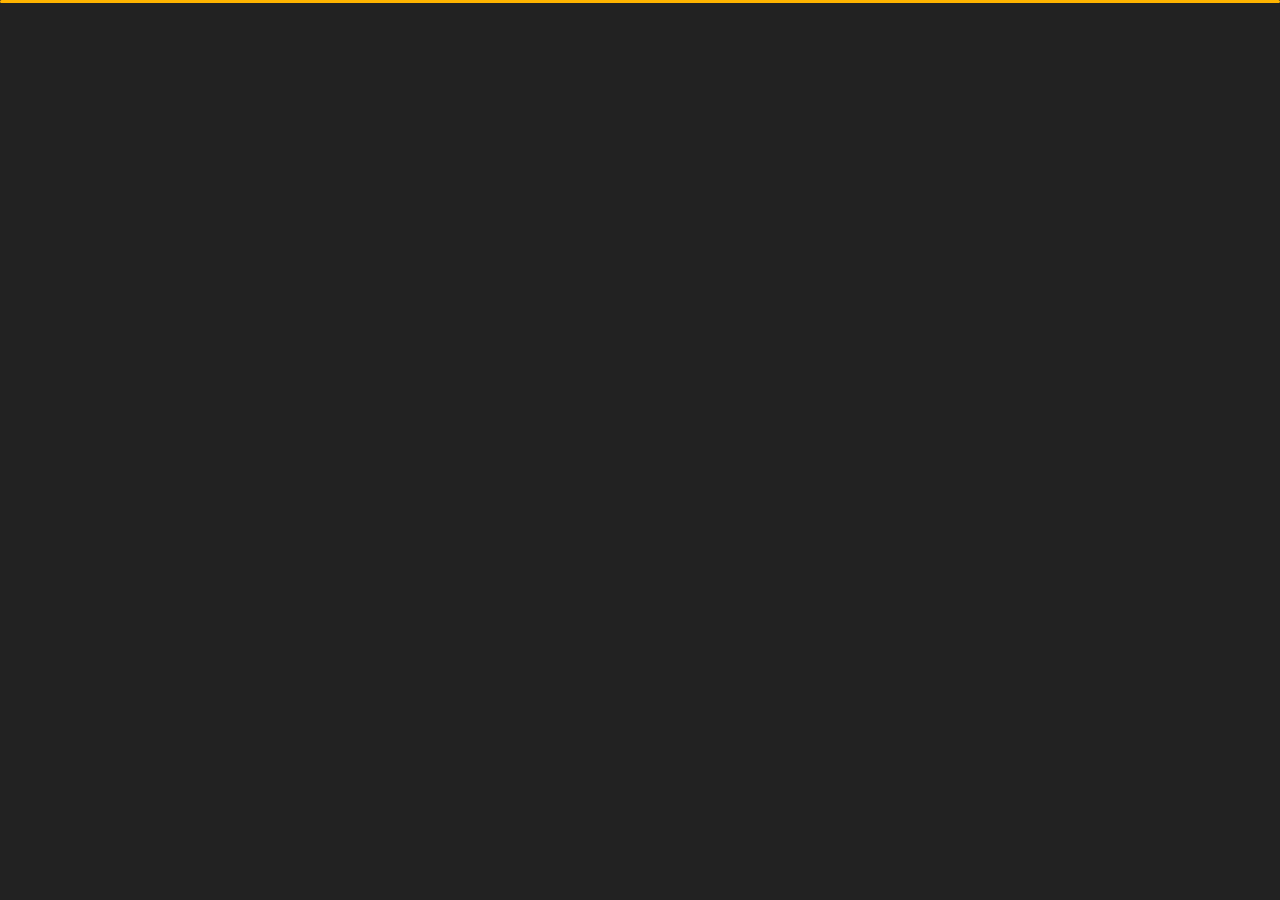
<file: index.html>
﻿<!DOCTYPE html>
<html lang="en">


<head>
    <meta charset="utf-8">
    <title> Personal Portfolio</title>
    <meta name="viewport" content="width=device-width, initial-scale=1">
    
    <!-- Template Google Fonts -->
    <link href="https://fonts.googleapis.com/css?family=Poppins:400,400i,500,500i,600,600i,700,700i,800,800i,900,900i" rel="stylesheet">
    <link href="https://fonts.googleapis.com/css?family=Open+Sans:300,400,400i,600,600i,700" rel="stylesheet">
    <link rel="shortcut icon" href="img/icon.png">
    <!-- Template CSS Files -->
    <link href="css/bootstrap.min.css" rel="stylesheet">
    <link href="css/preloader.min.css" rel="stylesheet">
    <link href="css/circle.css" rel="stylesheet">
    <link href="css/font-awesome.min.css" rel="stylesheet">
    <link href="css/fm.revealator.jquery.min.css" rel="stylesheet">
    <link href="css/style.css" rel="stylesheet">

    <!-- CSS Skin File -->
    <link rel="stylesheet" href="css/skins/yellow.css" />

    <!-- Live Style Switcher - demo only -->
    <link rel="stylesheet" type="text/css" href="css/styleswitcher.css" />

    <!-- Modernizr JS File -->
    <script src="js/modernizr.custom.js"></script>
</head>

<body class="home">
    <!-- Header Starts -->
    <header class="header" id="navbar-collapse-toggle">
        <!-- Fixed Navigation Starts -->
        <ul class="icon-menu d-none d-lg-block revealator-slideup revealator-once revealator-delay1">
            <li class="icon-box active">
                <i class="fa fa-home"></i>
                <a href="index.html">
                    <h2>Home</h2>
                </a>
            </li>
            <li class="icon-box">
                <i class="fa fa-user"></i>
                <a href="about.html">
                    <h2>About</h2>
                </a>
            </li>
            <li class="icon-box">
                <i class="fa fa-briefcase"></i>
                <a href="portfolio.html">
                    <h2>Portfolio</h2>
                </a>
            </li>
            <li class="icon-box">
                <i class="fa fa-envelope-open"></i>
                <a href="contact.html">
                    <h2>Contact</h2>
                </a>
            </li>

        </ul>
        <!-- Fixed Navigation Ends -->
        <!-- Mobile Menu Starts -->
        <nav role="navigation" class="d-block d-lg-none">
            <div id="menuToggle">
                <input type="checkbox" />
                <span></span>
                <span></span>
                <span></span>
                <ul class="list-unstyled" id="menu">
                    <li class="active"><a href="index.html"><i class="fa fa-home"></i><span>Home</span></a></li>
                    <li><a href="about.html"><i class="fa fa-user"></i><span>About</span></a></li>
                    <li><a href="portfolio.html"><i class="fa fa-folder-open"></i><span>Portfolio</span></a></li>
                    <li><a href="contact.html"><i class="fa fa-envelope-open"></i><span>Contact</span></a></li>
                </ul>
            </div>
        </nav>
        <!-- Mobile Menu Ends -->
    </header>
    <!-- Header Ends -->
    <!-- Main Content Starts -->
    <section class="container-fluid main-container container-home p-0 revealator-slideup revealator-once revealator-delay1">
        <div class="color-block d-none d-lg-block"></div>
        <div class="row home-details-container align-items-center">
            <div class="col-lg-4 bg position-fixed d-none d-lg-block"></div>
            <div class="col-12 col-lg-8 offset-lg-4 home-details text-left text-sm-center text-lg-left">
                <div>
                    <img src="img/profile.jpg" class="img-fluid main-img-mobile d-none d-sm-block d-lg-none" alt="my picture" />
                    <h6 class="text-uppercase open-sans-font mb-0 d-block d-sm-none d-lg-block">hi there !</h6>
                    <h1 class="text-uppercase poppins-font"><span>I'm</span> ossama jlidi</h1>
                    <p class="open-sans-font">I am a frontend and backend developer with 4 years of experience focused on crafting clean code and user-friendly experiences, I am excited to work in teams or remotely</p>
                    <a href="about.html" class="btn btn-about">more about me</a>
                </div>
            </div>
        </div>
    </section>
    <!-- Main Content Ends -->

    <!-- Template JS Files -->
    <script src="js/jquery-3.5.0.min.js"></script>
    <script src="js/styleswitcher.js"></script>
    <script src="js/preloader.min.js"></script>
    <script src="js/fm.revealator.jquery.min.js"></script>
    <script src="js/imagesloaded.pkgd.min.js"></script>
    <script src="js/masonry.pkgd.min.js"></script>
    <script src="js/classie.js"></script>
    <script src="js/cbpGridGallery.js"></script>
    <script src="js/jquery.hoverdir.js"></script>
    <script src="js/popper.min.js"></script>
    <script src="js/bootstrap.js"></script>
    <script src="js/custom.js"></script>

</body>

</html>
</file>
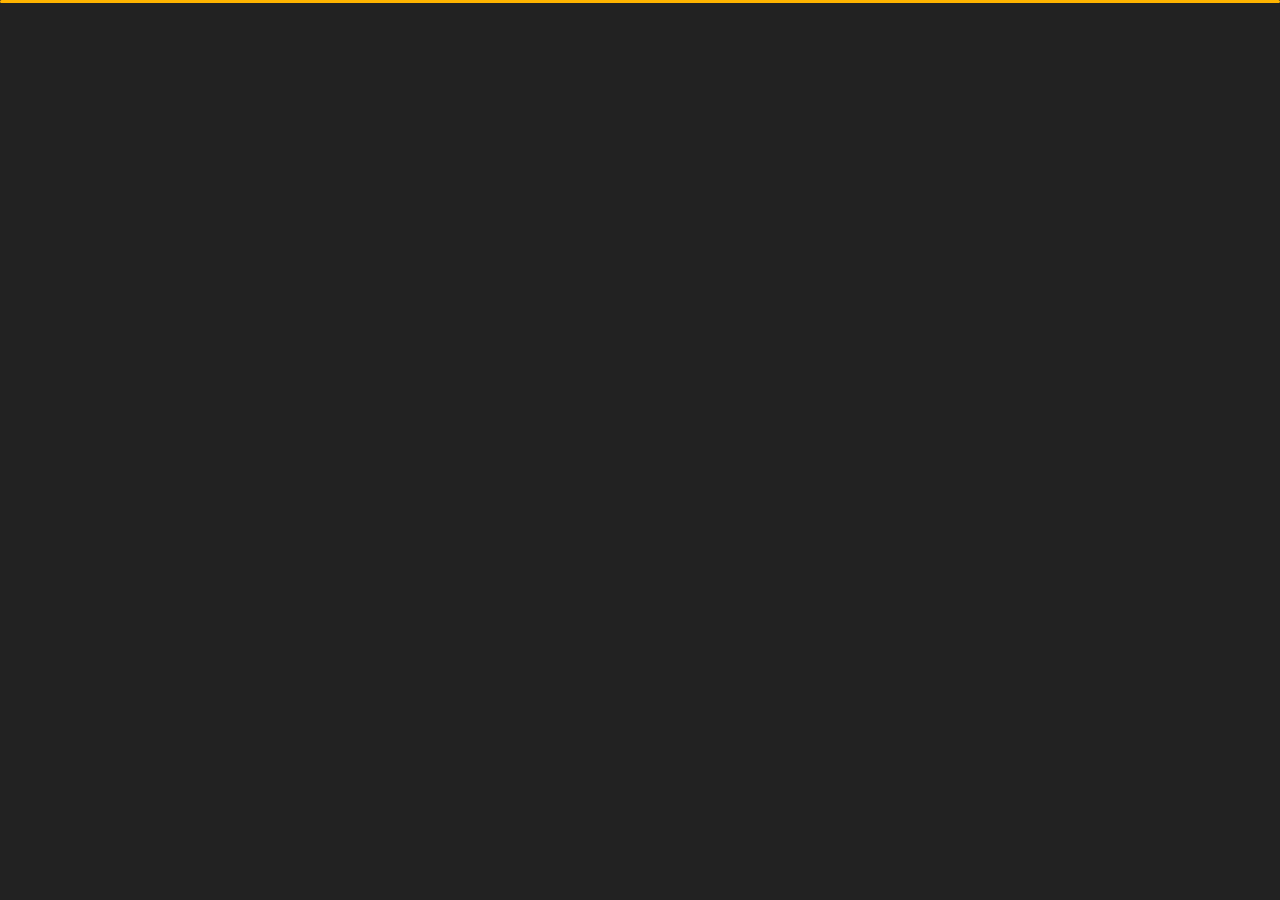
<file: contact.html>
<!DOCTYPE html>
<html lang="en">


<head>
    <meta charset="utf-8">
    <title>Contact - Personal Portfolio</title>
    <meta name="viewport" content="width=device-width, initial-scale=1">
    <link rel="shortcut icon" href="img/icon.png">

    <!-- Template Google Fonts -->
    <link href="https://fonts.googleapis.com/css?family=Poppins:400,400i,500,500i,600,600i,700,700i,800,800i,900,900i" rel="stylesheet">
    <link href="https://fonts.googleapis.com/css?family=Open+Sans:300,400,400i,600,600i,700" rel="stylesheet">

    <!-- Template CSS Files -->
    <link href="css/bootstrap.min.css" rel="stylesheet">
    <link href="css/preloader.min.css" rel="stylesheet">
    <link href="css/circle.css" rel="stylesheet">
    <link href="css/font-awesome.min.css" rel="stylesheet">
    <link href="css/fm.revealator.jquery.min.css" rel="stylesheet">
    <link href="css/style.css" rel="stylesheet">

    <!-- CSS Skin File -->
    <link rel="stylesheet" href="css/skins/yellow.css" />
    
    <!-- Live Style Switcher - demo only -->
    <link rel="stylesheet" type="text/css" href="css/styleswitcher.css" />

    <!-- Modernizr JS File -->
    <script src="js/modernizr.custom.js"></script>
</head>

<body class="contact">
<!-- Header Starts -->
<header class="header" id="navbar-collapse-toggle">
    <!-- Fixed Navigation Starts -->
    <ul class="icon-menu d-none d-lg-block revealator-slideup revealator-once revealator-delay1">
        <li class="icon-box">
            <i class="fa fa-home"></i>
            <a href="index.html">
                <h2>Home</h2>
            </a>
        </li>
        <li class="icon-box">
            <i class="fa fa-user"></i>
            <a href="about.html">
                <h2>About</h2>
            </a>
        </li>
        <li class="icon-box">
            <i class="fa fa-briefcase"></i>
            <a href="portfolio.html">
                <h2>Portfolio</h2>
            </a>
        </li>
        <li class="icon-box active">
            <i class="fa fa-envelope-open"></i>
            <a href="contact.html">
                <h2>Contact</h2>
            </a>
        </li>
    </ul>
    <!-- Fixed Navigation Ends -->
    <!-- Mobile Menu Starts -->
    <nav role="navigation" class="d-block d-lg-none">
        <div id="menuToggle">
            <input type="checkbox" />
            <span></span>
            <span></span>
            <span></span>
            <ul class="list-unstyled" id="menu">
                <li><a href="index.html"><i class="fa fa-home"></i><span>Home</span></a></li>
                <li><a href="about.html"><i class="fa fa-user"></i><span>About</span></a></li>
                <li><a href="portfolio.html"><i class="fa fa-folder-open"></i><span>Portfolio</span></a></li>
                <li class="active"><a href="contact.html"><i class="fa fa-envelope-open"></i><span>Contact</span></a></li>
            </ul>
        </div>
    </nav>
    <!-- Mobile Menu Ends -->
</header>
<!-- Header Ends -->
<!-- Page Title Starts -->
<section class="title-section text-left text-sm-center revealator-slideup revealator-once revealator-delay1">
    <h1>get in <span>touch</span></h1>
    <span class="title-bg">contact</span>
</section>
<!-- Page Title Ends -->
<!-- Main Content Starts -->
<section class="main-content revealator-slideup revealator-once revealator-delay1">
    <div class="container">
        <div class="row">
            <!-- Left Side Starts -->
            <div class="col-12 col-lg-12">
                <h3 class="text-uppercase custom-title mb-0 ft-wt-600 pb-3 title-content-contact">Don't be shy !</h3>
                <p class="open-sans-font mb-3 desc-contact">Feel free to get in touch with me. I am always open to discussing new projects, creative ideas or opportunities to be part of your visions.</p>
                <div class="list-links-contact row">
                    <div class="col-md-4 col-sm-6">
                        <a href="mailto:jlididev20@gmail.com" title="portfolio" target="__blank" class="open-sans-font custom-span-contact position-relative link-contact">
                            <i class="fa fa-envelope-open position-absolute"></i>
                            <span class="d-block">mail me</span>jlididev20@mail.com
                        </a>
                    </div>
                    <div class="col-md-4 col-sm-6">
                        <a href="https://wa.link/921h3f" title="portfolio" target="__blank" class="open-sans-font custom-span-contact position-relative link-contact">
                            <i class="fa fa-phone-square position-absolute"></i>
                            <span class="d-block">whatsapp</span>+216 52 446 832
                        </a>
                    </div>
                    <div class="col-md-4 col-sm-6">
                        <a href="https://wa.link/385lyz" title="portfolio" target="__blank" class="open-sans-font custom-span-contact position-relative link-contact">
                            <i class="fa fa-phone-square position-absolute"></i>
                            <span class="d-block">whatsapp</span>+90 534 926 27 49
                        </a>
                    </div>
                    <div class="col-md-12 col-sm-12">
                        <ul class="social list-unstyled pt-1 mb-5">
                            <li class="facebook"><a title="Facebook" href="https://www.facebook.com/ossama.jlidi.71/" target="__blank"><i class="fa fa-facebook"></i></a>
                            </li>
                            <li class="twitter"><a title="Twitter" href="https://twitter.com/OssamaJlidi" target="__blank"><i class="fa fa-twitter"></i></a>
                            </li>
                            <li class="youtube"><a title="Youtube" href="https://www.linkedin.com/in/ossama-jlidi-a750381a4/" target="__blank"><i class="fa fa-linkedin"></i></a>
                            </li>
                            <li class="dribbble"><a title="Dribbble" href="https://github.com/ossemaTech" target="__blank"><i class="fa fa-github-alt"></i></a>
                            </li>
                        </ul>
                    </div>
                </div>
            </div>
            <!-- Left Side Ends -->
            <!-- Contact Form Starts -->
            <!-- <div class="col-12 col-lg-8">
                <form class="contactform" method="post" action="http://slimhamdi.net/tunis/dark/php/process-form.php">
                    <div class="contactform">
                        <div class="row">
                            <div class="col-12 col-md-6">
                                <input type="text" name="name" placeholder="YOUR NAME">
                            </div>
                            <div class="col-12 col-md-6">
                                <input type="email" name="email" placeholder="YOUR EMAIL">
                            </div>
                            <div class="col-12 col-md-12">
                                <input type="text" name="subject" placeholder="YOUR SUBJECT">
                            </div>
                            <div class="col-12">
                                <textarea name="message" placeholder="YOUR MESSAGE"></textarea>
                                <button type="submit" class="btn btn-contact">Send Message</button>
                            </div>
                            <div class="col-12 form-message">
                                <span class="output_message text-center font-weight-600 text-uppercase"></span>
                            </div>
                        </div>
                    </div>
                </form>
            </div> -->
            <!-- Contact Form Ends -->
        </div>
    </div>

</section>
<!-- Template JS Files -->
<script src="js/jquery-3.5.0.min.js"></script>
<script src="js/styleswitcher.js"></script>
<script src="js/preloader.min.js"></script>
<script src="js/fm.revealator.jquery.min.js"></script>
<script src="js/imagesloaded.pkgd.min.js"></script>
<script src="js/masonry.pkgd.min.js"></script>
<script src="js/classie.js"></script>
<script src="js/cbpGridGallery.js"></script>
<script src="js/jquery.hoverdir.js"></script>
<script src="js/popper.min.js"></script>
<script src="js/bootstrap.js"></script>
<script src="js/custom.js"></script>

</body>


</html>
</file>
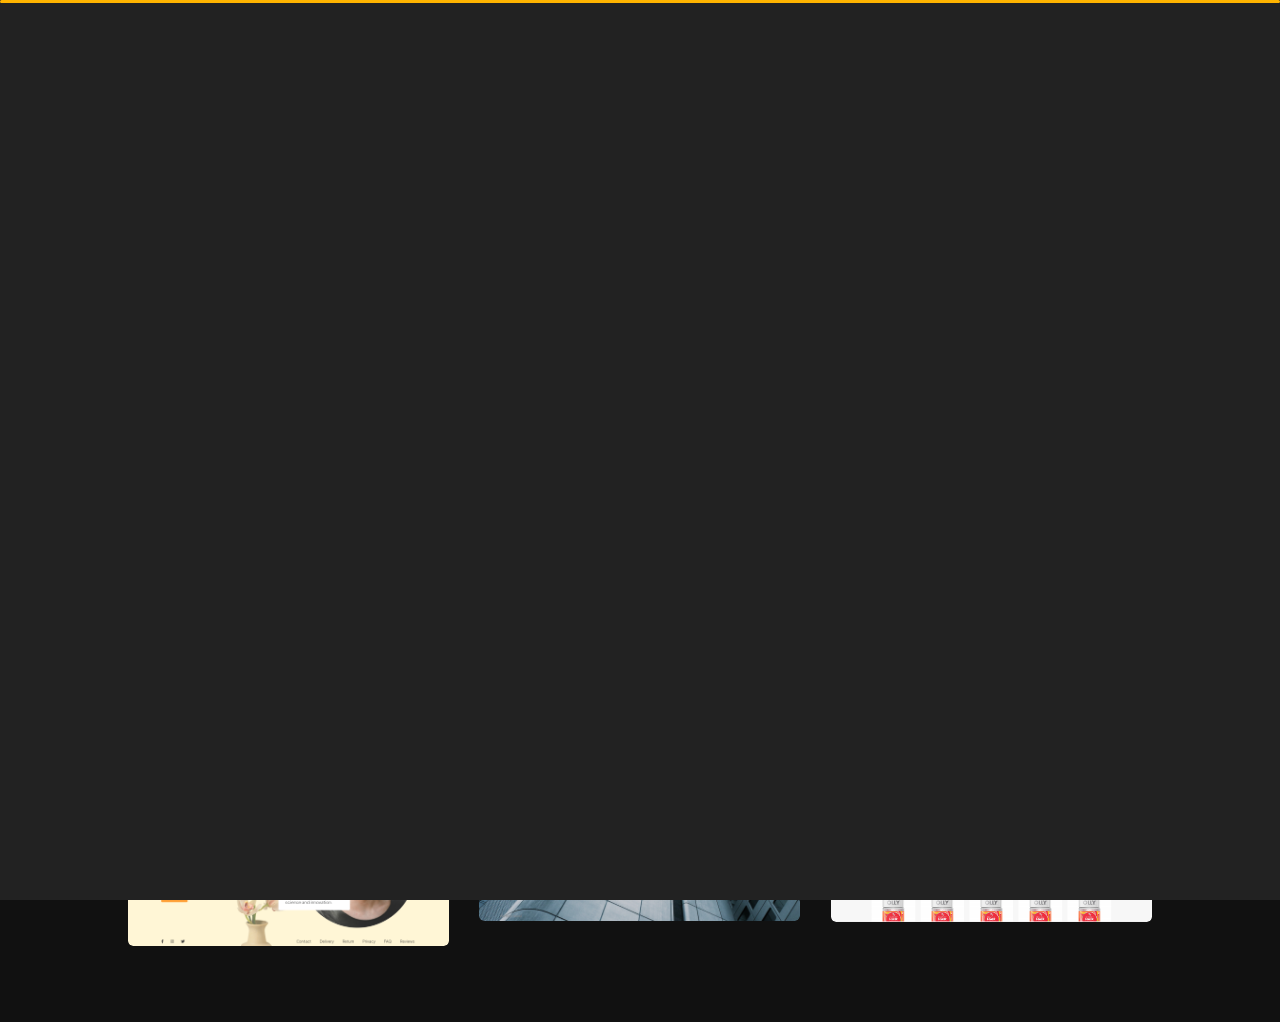
<file: portfolio.html>
<!DOCTYPE html>
<html lang="en">


<head>
    <meta charset="utf-8">
    <title>Portfolio -  Personal Portfolio</title>
    <meta name="viewport" content="width=device-width, initial-scale=1">
    <link rel="shortcut icon" href="img/icon.png">

    <!-- Template Google Fonts -->
    <link href="https://fonts.googleapis.com/css?family=Poppins:400,400i,500,500i,600,600i,700,700i,800,800i,900,900i" rel="stylesheet">
    <link href="https://fonts.googleapis.com/css?family=Open+Sans:300,400,400i,600,600i,700" rel="stylesheet">

    <!-- Template CSS Files -->
    <link href="css/bootstrap.min.css" rel="stylesheet">
    <link href="css/preloader.min.css" rel="stylesheet">
    <link href="css/circle.css" rel="stylesheet">
    <link href="css/font-awesome.min.css" rel="stylesheet">
    <link href="css/fm.revealator.jquery.min.css" rel="stylesheet">
    <link href="css/style.css" rel="stylesheet">

    <!-- CSS Skin File -->
    <link rel="stylesheet" href="css/skins/yellow.css" />
    
    <!-- Live Style Switcher - demo only -->
    <link rel="stylesheet" type="text/css" href="css/styleswitcher.css" />

    <!-- Modernizr JS File -->
    <script src="js/modernizr.custom.js"></script>
</head>

<body class="portfolio">
<!-- Header Starts -->
<header class="header" id="navbar-collapse-toggle">
    <!-- Fixed Navigation Starts -->
    <ul class="icon-menu d-none d-lg-block revealator-slideup revealator-once revealator-delay1">
        <li class="icon-box">
            <i class="fa fa-home"></i>
            <a href="index.html">
                <h2>Home</h2>
            </a>
        </li>
        <li class="icon-box">
            <i class="fa fa-user"></i>
            <a href="about.html">
                <h2>About</h2>
            </a>
        </li>
        <li class="icon-box active">
            <i class="fa fa-briefcase"></i>
            <a href="portfolio.html">
                <h2>Portfolio</h2>
            </a>
        </li>
        <li class="icon-box">
            <i class="fa fa-envelope-open"></i>
            <a href="contact.html">
                <h2>Contact</h2>
            </a>
        </li>
    </ul>
    <!-- Fixed Navigation Ends -->
    <!-- Mobile Menu Starts -->
    <nav role="navigation" class="d-block d-lg-none">
        <div id="menuToggle">
            <input type="checkbox" />
            <span></span>
            <span></span>
            <span></span>
            <ul class="list-unstyled" id="menu">
                <li><a href="index.html"><i class="fa fa-home"></i><span>Home</span></a></li>
                <li><a href="about.html"><i class="fa fa-user"></i><span>About</span></a></li>
                <li class="active"><a href="portfolio.html"><i class="fa fa-folder-open"></i><span>Portfolio</span></a></li>
                <li><a href="contact.html"><i class="fa fa-envelope-open"></i><span>Contact</span></a></li>
            </ul>
        </div>
    </nav>
    <!-- Mobile Menu Ends -->
</header>
<!-- Header Ends -->
<!-- Page Title Starts -->
<section class="title-section text-left text-sm-center revealator-slideup revealator-once revealator-delay1">
    <h1>my <span>portfolio</span></h1>
    <span class="title-bg">works</span>
</section>
<!-- Page Title Ends -->
<!-- Main Content Starts -->
<section class="main-content text-center revealator-slideup revealator-once revealator-delay1">
    <div id="grid-gallery" class="container grid-gallery">
        <!-- Portfolio Grid Starts -->
        <section class="grid-wrap">
            <ul class="row grid">
                <!-- Portfolio Item Starts -->
                <li>
                    <figure>
                        <img src="img/projects/vita-img1.png" alt="vitapeutics" />
                        <div><span>Healthy Products Store</span></div>
                    </figure>
                </li>
                <!-- Portfolio Item Ends -->
                <!-- Portfolio Item Starts -->
                <li>
                    <figure>
                        <img src="img/projects/healthed-img1.png" alt="healthedfi" />
                        <div><span>HealthedFi</span></div>
                    </figure>
                </li>
                <!-- Portfolio Item Ends -->
                <!-- Portfolio Item Starts -->
                <li>
                    <figure>
                        <img src="img/projects/dr-img1.png" alt="portfolio-doctor" />
                        <div><span>Portfolio Doctor</span></div>
                    </figure>
                </li>
                <!-- Portfolio Item Ends -->
                <!-- Portfolio Item Starts -->
                <li>
                    <figure>
                        <img src="img/projects/sahile-img1.png" alt="sahilehorse" />
                        <div><span>Sahile</span></div>
                    </figure>
                </li>
                <!-- Portfolio Item Ends -->
                <!-- Portfolio Item Starts -->
                <li>
                    <figure>
                        <img src="img/projects/floar-img1.png" alt="floraqueen" />
                        <div><span>Flowers Store</span></div>
                    </figure>
                </li>
                <!-- Portfolio Item Ends -->
                <!-- Portfolio Item Starts -->
                <li>
                    <figure>
                        <img src="img/projects/home-img1.png" alt="your-home-istanbul" />
                        <div><span>Real Estate</span></div>
                    </figure>
                </li>
                <!-- Portfolio Item Ends -->
                <!-- Portfolio Item Starts -->
                <li>
                    <figure>
                        <img src="img/projects/covid-img1.png" alt="covid-19" />
                        <div><span>Covid-19</span></div>
                    </figure>
                </li>
                <!-- Portfolio Item Ends -->
                <!-- Portfolio Item Starts -->
                <li>
                    <figure>
                        <img src="img/projects/university-img1.png" alt="Portolio Image" />
                        <div><span>University</span></div>
                    </figure>
                </li>
                <!-- Portfolio Item Ends -->
                <!-- Portfolio Item Starts -->
                <li>
                    <figure>
                        <img src="img/projects/al-rajhi-img1.png" alt="al-rajhifund" />
                        <div><span>Al Rajhi</span></div>
                    </figure>
                </li>
                <!-- Portfolio Item Ends -->
                <!-- Portfolio Item Starts -->
                <li>
                    <figure>
                        <img src="img/projects/orchida-img1.png" alt="orchida-store" />
                        <div><span>Orchida Store</span></div>
                    </figure>
                </li>
                <!-- Portfolio Item Ends -->
                <!-- Portfolio Item Starts -->
                <li>
                    <figure>
                        <img src="img/projects/vita-img4.png" alt="store-ecommerce" />
                        <div><span>Store Ecommerce</span></div>
                    </figure>
                </li>
                <!-- Portfolio Item Ends -->
            </ul>
        </section>
        <!-- Portfolio Grid Ends -->
        <!-- Portfolio Details Starts -->
        <section class="slideshow">
            <ul>
                <!-- Portfolio Item Detail Starts -->
                <li>
                    <figure>
                        <!-- Project Details Starts -->
                        <figcaption>
                            <h3>Healthy Products Store</h3>
                            <div class="row open-sans-font">
                                <div class="col-12 col-sm-6 mb-2">
                                    <i class="fa fa-file-text-o pr-2"></i><span class="project-label">Project </span>: <span class="ft-wt-600 uppercase">Store</span>
                                </div>
                                <div class="col-12 col-sm-6 mb-2">
                                    <i class="fa fa-user-o pr-2"></i><span class="project-label">Client </span>: <span class="ft-wt-600 uppercase">Company</span>
                                </div>
                                <div class="col-12 col-sm-6 mb-2">
                                    <i class="fa fa-code pr-2"></i><span class="project-label">Langages </span>: <span class="ft-wt-600 uppercase">React-bootstrap, Scss, Reactjs, Redux</span>
                                </div>
                                <div class="col-12 col-sm-6 mb-2">
                                    <i class="fa fa-external-link pr-2"></i><span class="project-label">Preview </span>: <span class="ft-wt-600 uppercase"><a href="https://www.vitapeutics.com/" target="_blank">vitapeutics.com</a></span>
                                </div>
                            </div>
                        </figcaption>
                        <!-- Project Details Ends -->
                        <!-- Main Project Content Starts -->
                        <div id="slider" class="carousel slide portfolio-slider" data-ride="carousel" data-interval="false">
                            <ol class="carousel-indicators">
                                <li data-target="#slider" data-slide-to="0" class="active"></li>
                                <li data-target="#slider" data-slide-to="1"></li>
                                <li data-target="#slider" data-slide-to="2"></li>
                                <li data-target="#slider" data-slide-to="3"></li>
                            </ol>
                            <!-- The slideshow -->
                            <div class="carousel-inner">
                                <div class="carousel-item active">
                                    <img src="img/projects/vita-img1.png" alt="vitapeutics">
                                </div>
                                <div class="carousel-item">
                                    <img src="img/projects/vita-img2.png" alt="vitapeutics">
                                </div>
                                <div class="carousel-item">
                                    <img src="img/projects/vita-img3.png" alt="vitapeutics">
                                </div>
                                <div class="carousel-item">
                                    <img src="img/projects/vita-img4.png" alt="vitapeutics">
                                </div>
                            </div>
                        </div>
                        <!-- Main Project Content Ends -->
                    </figure>
                </li>
                <!-- Portfolio Item Detail Ends -->
                <!-- Portfolio Item Detail Starts -->
                <li>
                    <figure>
                        <!-- Project Details Starts -->
                        <figcaption>
                            <h3>HealthedFi Portfolio</h3>
                            <div class="row open-sans-font">
                                <div class="col-6 mb-2">
                                    <i class="fa fa-file-text-o pr-2"></i><span class="project-label">Project </span>: <span class="ft-wt-600 uppercase">Portfolio</span>
                                </div>
                                <div class="col-6 mb-2">
                                    <i class="fa fa-user-o pr-2"></i><span class="project-label">Client </span>: <span class="ft-wt-600 uppercase">Company</span>
                                </div>
                                <div class="col-6 mb-2">
                                    <i class="fa fa-code pr-2"></i><span class="project-label">Langages </span>: <span class="ft-wt-600 uppercase">React-bootstrap, Scss, Reactjs, Redux</span>
                                </div>
                                <div class="col-6 mb-2">
                                    <i class="fa fa-external-link pr-2"></i><span class="project-label">Preview </span>: <span class="ft-wt-600 uppercase"><a href="https://healthedfi.com/" target="_blank">www.healthedfi.com</a></span>
                                </div>
                            </div>
                        </figcaption>
                        <!-- Project Details Ends -->
                        <!-- Main Project Content Starts -->
                        <div id="slider1" class="carousel slide portfolio-slider" data-ride="carousel" data-interval="false">
                            <ol class="carousel-indicators">
                                <li data-target="#slider1" data-slide-to="0" class="active"></li>
                                <li data-target="#slider1" data-slide-to="1"></li>
                                <li data-target="#slider1" data-slide-to="2"></li>
                            </ol>
                            <!-- The slideshow -->
                            <div class="carousel-inner">
                                <div class="carousel-item active">
                                    <img src="img/projects/healthed-img1.png" alt="healthed-portfolio">
                                </div>
                                <div class="carousel-item">
                                    <img src="img/projects/healthed-img3.png" alt="healthed-portfolio">
                                </div>
                                <div class="carousel-item">
                                    <img src="img/projects/healthed-img4.png" alt="healthed-portfolio">
                                </div>
                            </div>
                        </div>
                        <!-- Main Project Content Ends -->
                    </figure>
                </li>
                <!-- Portfolio Item Detail Ends -->
                <!-- Portfolio Item Detail Starts -->
                <li>
                    <figure>
                        <!-- Project Details Starts -->
                        <figcaption>
                            <h3>Portfolio Doctor</h3>
                            <div class="row open-sans-font">
                                <div class="col-6 mb-2">
                                    <i class="fa fa-file-text-o pr-2"></i><span class="project-label">Project </span>: <span class="ft-wt-600 uppercase">Portfolio</span>
                                </div>
                                <div class="col-6 mb-2">
                                    <i class="fa fa-user-o pr-2"></i><span class="project-label">Client </span>: <span class="ft-wt-600 uppercase">Company</span>
                                </div>
                                <div class="col-6 mb-2">
                                    <i class="fa fa-code pr-2"></i><span class="project-label">Langages </span>: <span class="ft-wt-600 uppercase">React-bootstrap, Scss, Reactjs</span>
                                </div>
                                <div class="col-6 mb-2">
                                    <i class="fa fa-external-link pr-2"></i><span class="project-label">Preview </span>: <span class="ft-wt-600 uppercase"><a href="https://drkhubybe.com/" target="_blank">www.drkhubybe.com</a></span>
                                </div>
                            </div>
                        </figcaption>
                        <!-- Project Details Ends -->
                        <!-- Main Project Content Starts -->
                        <div id="slider2" class="carousel slide portfolio-slider" data-ride="carousel" data-interval="false">
                            <ol class="carousel-indicators">
                                <li data-target="#slider2" data-slide-to="0" class="active"></li>
                                <li data-target="#slider2" data-slide-to="1"></li>
                                <li data-target="#slider2" data-slide-to="2"></li>
                            </ol>
                            <!-- The slideshow -->
                            <div class="carousel-inner">
                                <div class="carousel-item active">
                                    <img src="img/projects/dr-img1.png" alt="portfolio">
                                </div>
                                <div class="carousel-item">
                                    <img src="img/projects/dr-img-3.png" alt="portfolio">
                                </div>
                                <div class="carousel-item">
                                    <img src="img/projects/dr-img-4.png" alt="portfolio">
                                </div>
                            </div>
                        </div>
                        <!-- Main Project Content Ends -->
                    </figure>
                </li>
                <!-- Portfolio Item Detail Ends -->
                <!-- Portfolio Item Detail Starts -->
                <li>
                    <figure>
                        <!-- Project Details Starts -->
                        <figcaption>
                            <h3>Sahile Horse Store</h3>
                            <div class="row open-sans-font">
                                <div class="col-6 mb-2">
                                    <i class="fa fa-file-text-o pr-2"></i><span class="project-label">Project </span>: <span class="ft-wt-600 uppercase">Store</span>
                                </div>
                                <div class="col-6 mb-2">
                                    <i class="fa fa-user-o pr-2"></i><span class="project-label">Client </span>: <span class="ft-wt-600 uppercase">Company</span>
                                </div>
                                <div class="col-6 mb-2">
                                    <i class="fa fa-code pr-2"></i><span class="project-label">Langages </span>: <span class="ft-wt-600 uppercase">html, css, javascript, ajax, json, php</span>
                                </div>
                                <div class="col-6 mb-2">
                                    <i class="fa fa-external-link pr-2"></i><span class="project-label">Preview </span>: <span class="ft-wt-600 uppercase"><a href="https://www.sahilhorse.com/index_ar.php" target="_blank">www.sahilhorse.com</a></span>
                                </div>
                            </div>
                        </figcaption>
                        <!-- Project Details Ends -->
                        <!-- Main Project Content Starts -->
                        <div id="slider3" class="carousel slide portfolio-slider" data-ride="carousel" data-interval="false">
                            <ol class="carousel-indicators">
                                <li data-target="#slider3" data-slide-to="0" class="active"></li>
                                <li data-target="#slider3" data-slide-to="1"></li>
                            </ol>
                            <!-- The slideshow -->
                            <div class="carousel-inner">
                                <div class="carousel-item active">
                                    <img src="img/projects/sahile-img1.png" alt="store-ecommerce">
                                </div>
                                <div class="carousel-item">
                                    <img src="img/projects/sahile-img3.png" alt="store-ecommerce">
                                </div>
                            </div>
                        </div>
                        <!-- Main Project Content Ends -->
                    </figure>
                </li>
                <!-- Portfolio Item Detail Ends -->
                <!-- Portfolio Item Detail Starts -->
                <li>
                    <figure>
                        <!-- Project Details Starts -->
                        <figcaption>
                            <h3>Flowers Store</h3>
                            <div class="row open-sans-font">
                                <div class="col-6 mb-2">
                                    <i class="fa fa-file-text-o pr-2"></i><span class="project-label">Project </span>: <span class="ft-wt-600 uppercase">Store</span>
                                </div>
                                <div class="col-6 mb-2">
                                    <i class="fa fa-user-o pr-2"></i><span class="project-label">Client </span>: <span class="ft-wt-600 uppercase">Company</span>
                                </div>
                                <div class="col-6 mb-2">
                                    <i class="fa fa-code pr-2"></i><span class="project-label">Langages </span>: <span class="ft-wt-600 uppercase">HTML, CSS, Javascript, php, wordpress</span>
                                </div>
                                <div class="col-6 mb-2">
                                    <i class="fa fa-external-link pr-2"></i><span class="project-label">Preview </span>: <span class="ft-wt-600 uppercase"><a href="https://www.floraqueen.com/" target="_blank">www.floraqueen.com</a></span>
                                </div>
                            </div>
                        </figcaption>
                        <!-- Project Details Ends -->
                        <!-- Main Project Content Starts -->
                        <div id="slider4" class="carousel slide portfolio-slider" data-ride="carousel" data-interval="false">
                            <ol class="carousel-indicators">
                                <li data-target="#slider4" data-slide-to="0" class="active"></li>
                                <li data-target="#slider4" data-slide-to="1"></li>
                                <li data-target="#slider4" data-slide-to="2"></li>
                                <li data-target="#slider4" data-slide-to="3"></li>
                            </ol>
                            <!-- The slideshow -->
                            <div class="carousel-inner">
                                <div class="carousel-item active">
                                    <img src="img/projects/floar-img1.png" alt="store-ecommerce">
                                </div>
                                <div class="carousel-item">
                                    <img src="img/projects/floar-img2.png" alt="store-ecommerce">
                                </div>
                                <div class="carousel-item">
                                    <img src="img/projects/floar-img4.png" alt="store-ecommerce">
                                </div>
                                <div class="carousel-item">
                                    <img src="img/projects/floar-img5.png" alt="store-ecommerce">
                                </div>
                            </div>
                        </div>
                        <!-- Main Project Content Ends -->
                    </figure>
                </li>
                <!-- Portfolio Item Detail Ends -->
                <!-- Portfolio Item Detail Starts -->
                <li>
                    <figure>
                        <!-- Project Details Starts -->
                        <figcaption>
                            <h3>Real Estate</h3>
                            <div class="row open-sans-font">
                                <div class="col-6 mb-2">
                                    <i class="fa fa-file-text-o pr-2"></i><span class="project-label">Project </span>: <span class="ft-wt-600 uppercase">Real Estate</span>
                                </div>
                                <div class="col-6 mb-2">
                                    <i class="fa fa-user-o pr-2"></i><span class="project-label">Client </span>: <span class="ft-wt-600 uppercase">Company</span>
                                </div>
                                <div class="col-6 mb-2">
                                    <i class="fa fa-code pr-2"></i><span class="project-label">Langages </span>: <span class="ft-wt-600 uppercase">HTML5, CSS, Bootstrap, Reactjs, Redux </span>
                                </div>
                                <div class="col-6 mb-2">
                                    <i class="fa fa-external-link pr-2"></i><span class="project-label">Preview </span>: <span class="ft-wt-600 uppercase"><a href="https://yourhomeistanbul.com/" target="_blank">www.yourhomeistanbul.com</a></span>
                                </div>
                            </div>
                        </figcaption>
                        <!-- Project Details Ends -->
                        <!-- Main Project Content Starts -->
                        <div id="slider5" class="carousel slide portfolio-slider" data-ride="carousel" data-interval="false">
                            <ol class="carousel-indicators">
                                <li data-target="#slider5" data-slide-to="0" class="active"></li>
                            </ol>
                            <!-- The slideshow -->
                            <div class="carousel-inner">
                                <div class="carousel-item active">
                                    <img src="img/projects/home-img1.png" alt="real-estate">
                                </div>
                            </div>
                        </div>
                        <!-- Main Project Content Ends -->
                    </figure>
                </li>
                <!-- Portfolio Item Detail Ends -->
                <!-- Portfolio Item Detail Starts -->
                <li>
                    <figure>
                        <!-- Project Details Starts -->
                        <figcaption>
                            <h3>Covid-19 Statistce</h3>
                            <div class="row open-sans-font">
                                <div class="col-6 mb-2">
                                    <i class="fa fa-file-text-o pr-2"></i><span class="project-label">Project </span>: <span class="ft-wt-600 uppercase">Covid-19</span>
                                </div>
                                <div class="col-6 mb-2">
                                    <i class="fa fa-user-o pr-2"></i><span class="project-label">Client </span>: <span class="ft-wt-600 uppercase">Personal</span>
                                </div>
                                <div class="col-6 mb-2">
                                    <i class="fa fa-code pr-2"></i><span class="project-label">Langages </span>: <span class="ft-wt-600 uppercase">HTML5, styled components, Reactjs, RestApi</span>
                                </div>
                                <div class="col-6 mb-2">
                                    <i class="fa fa-external-link pr-2"></i><span class="project-label">Preview </span>: <span class="ft-wt-600 uppercase"><a href="https://ossematech.github.io/covid19" target="_blank">www.covid19.com</a></span>
                                </div>
                            </div>
                        </figcaption>
                        <!-- Project Details Ends -->
                        <!-- Main Project Content Starts -->
                        <div id="slider11" class="carousel slide portfolio-slider" data-ride="carousel" data-interval="false">
                            <ol class="carousel-indicators">
                                <li data-target="#slider11" data-slide-to="0" class="active"></li>
                                <li data-target="#slider11" data-slide-to="1"></li>
                                <li data-target="#slider11" data-slide-to="2"></li>
                                <li data-target="#slider11" data-slide-to="3"></li>
                                <li data-target="#slider11" data-slide-to="4"></li>
                                <li data-target="#slider11" data-slide-to="5"></li>
                            </ol>
                            <!-- The slideshow -->
                            <div class="carousel-inner">
                                <div class="carousel-item active">
                                    <img src="img/projects/covid-img1.png" alt="covid-19">
                                </div>
                                <div class="carousel-item">
                                    <img src="img/projects/covid-img2.png" alt="covid-19">
                                </div>
                                <div class="carousel-item">
                                    <img src="img/projects/covid-img3.png" alt="covid-19">
                                </div>
                                <div class="carousel-item">
                                    <img src="img/projects/covid-img5.png" alt="covid-19">
                                </div>
                                <div class="carousel-item">
                                    <img src="img/projects/covid-img6.png" alt="covid-19">
                                </div>
                                <div class="carousel-item">
                                    <img src="img/projects/covid-img7.png" alt="covid-19">
                                </div>
                            </div>
                        </div>
                        <!-- Main Project Content Ends -->
                    </figure>
                </li>
                <!-- Portfolio Item Detail Ends -->
                <!-- Portfolio Item Detail Starts -->
                <li>
                    <figure>
                        <!-- Project Details Starts -->
                        <figcaption>
                            <h3>University</h3>
                            <div class="row open-sans-font">
                                <div class="col-6 mb-2">
                                    <i class="fa fa-file-text-o pr-2"></i><span class="project-label">Project </span>: <span class="ft-wt-600 uppercase">University</span>
                                </div>
                                <div class="col-6 mb-2">
                                    <i class="fa fa-user-o pr-2"></i><span class="project-label">Client </span>: <span class="ft-wt-600 uppercase">Company</span>
                                </div>
                                <div class="col-6 mb-2">
                                    <i class="fa fa-code pr-2"></i><span class="project-label">Langages </span>: <span class="ft-wt-600 uppercase">HTML5, Scss, Ant-Design, Reactjs, ContextApi</span>
                                </div>
                                <div class="col-6 mb-2">
                                    <i class="fa fa-external-link pr-2"></i><span class="project-label">Preview </span>: <span class="ft-wt-600 uppercase"><a href="https://xd.adobe.com/view/07b697fa-f94e-4c0d-be39-c66772692d7c-52e5/screen/c3ddde6c-04f9-4c36-9191-83c59276fcea/variables/" target="_blank">www.Deniz.com</a></span>
                                </div>
                            </div>
                        </figcaption>
                        <!-- Project Details Ends -->
                        <!-- Main Project Content Starts -->
                        <div id="slider7" class="carousel slide portfolio-slider" data-ride="carousel" data-interval="false">
                            <ol class="carousel-indicators">
                                <li data-target="#slider7" data-slide-to="0" class="active"></li>
                            </ol>
                            <!-- The slideshow -->
                            <div class="carousel-inner">
                                <div class="carousel-item active">
                                    <img src="img/projects/university-img1.png" alt="covid-19">
                                </div>
                            </div>
                        </div>
                        <!-- Main Project Content Ends -->
                    </figure>
                </li>
                <!-- Portfolio Item Detail Ends -->
                <!-- Portfolio Item Detail Starts -->
                <li>
                    <figure>
                        <!-- Project Details Starts -->
                        <figcaption>
                            <h3>Al Rajhi Real Estate</h3>
                            <div class="row open-sans-font">
                                <div class="col-6 mb-2">
                                    <i class="fa fa-file-text-o pr-2"></i><span class="project-label">Project </span>: <span class="ft-wt-600 uppercase">Website</span>
                                </div>
                                <div class="col-6 mb-2">
                                    <i class="fa fa-user-o pr-2"></i><span class="project-label">Client </span>: <span class="ft-wt-600 uppercase">Company</span>
                                </div>
                                <div class="col-6 mb-2">
                                    <i class="fa fa-code pr-2"></i><span class="project-label">Langages </span>: <span class="ft-wt-600 uppercase">HTML, CSS, Javascript, php, wordpress</span>
                                </div>
                                <div class="col-6 mb-2">
                                    <i class="fa fa-external-link pr-2"></i><span class="project-label">Preview </span>: <span class="ft-wt-600 uppercase"><a href="http://alrajhifund.com.sa/language/ar/%d8%a7%d9%84%d8%b1%d8%a6%d9%8a%d8%b3%d9%8a%d8%a9/" target="_blank">www.alrajhifund.com.sa</a></span>
                                </div>
                            </div>
                        </figcaption>
                        <!-- Project Details Ends -->
                        <!-- Main Project Content Starts -->
                        <div id="slider8" class="carousel slide portfolio-slider" data-ride="carousel" data-interval="false">
                            <ol class="carousel-indicators">
                                <li data-target="#slider8" data-slide-to="0" class="active"></li>
                                <li data-target="#slider8" data-slide-to="1"></li>
                                <li data-target="#slider8" data-slide-to="2"></li>
                                <li data-target="#slider8" data-slide-to="3"></li>
                            </ol>
                            <!-- The slideshow -->
                            <div class="carousel-inner">
                                <div class="carousel-item active">
                                    <img src="img/projects/al-rajhi-img1.png" alt="alrajhi">
                                </div>
                                <div class="carousel-item">
                                    <img src="img/projects/al-rajhi-img3.png" alt="alrajhi">
                                </div>
                                <div class="carousel-item">
                                    <img src="img/projects/al-rajhi-img4.png" alt="alrajhi">
                                </div>
                                <div class="carousel-item">
                                    <img src="img/projects/al-rajhi-img5.png" alt="alrajhi">
                                </div>
                            </div>
                        </div>
                        <!-- Main Project Content Ends -->
                    </figure>
                </li>
                <!-- Portfolio Item Detail Ends -->
                <!-- Portfolio Item Detail Starts -->
                <li>
                    <figure>
                        <!-- Project Details Starts -->
                        <figcaption>
                            <h3>Orchida Store Products</h3>
                            <div class="row open-sans-font">
                                <div class="col-6 mb-2">
                                    <i class="fa fa-file-text-o pr-2"></i><span class="project-label">Project </span>: <span class="ft-wt-600 uppercase">Store</span>
                                </div>
                                <div class="col-6 mb-2">
                                    <i class="fa fa-user-o pr-2"></i><span class="project-label">Client </span>: <span class="ft-wt-600 uppercase">Company</span>
                                </div>
                                <div class="col-6 mb-2">
                                    <i class="fa fa-code pr-2"></i><span class="project-label">Langages </span>: <span class="ft-wt-600 uppercase">HTML5, Material-ui, Reactjs, Redux</span>
                                </div>
                                <div class="col-6 mb-2">
                                    <i class="fa fa-external-link pr-2"></i><span class="project-label">Preview </span>: <span class="ft-wt-600 uppercase"><a href="https://xd.adobe.com/view/bfde7ca8-1e75-47e3-ad6d-dc8fe1ce6a4d-ea8d/screen/8a52dc34-7afc-436e-9e7a-4c6790fd3fe0/specs/" target="_blank">www.orchida.com</a></span>
                                </div>
                            </div>
                        </figcaption>
                        <!-- Project Details Ends -->
                        <!-- Main Project Content Starts -->
                        <img src="img/projects/orchida-img1.png" alt="orchida-store" />
                        <!-- Main Project Content Ends -->
                    </figure>
                </li>
                <!-- Portfolio Item Detail Ends -->
                <!-- Portfolio Item Detail Starts -->
                <li>
                    <figure>
                        <!-- Project Details Starts -->
                        <figcaption>
                            <h3>Projects</h3>
                            <div class="row open-sans-font">
                                <div class="col-6 mb-2">
                                    <i class="fa fa-file-text-o pr-2"></i><span class="project-label">Project </span>: <span class="ft-wt-600 uppercase">Website</span>
                                </div>
                                <div class="col-6 mb-2">
                                    <i class="fa fa-user-o pr-2"></i><span class="project-label">Client </span>: <span class="ft-wt-600 uppercase">Personal</span>
                                </div>
                                <div class="col-6 mb-2">
                                    <i class="fa fa-code pr-2"></i><span class="project-label">Langages </span>: <span class="ft-wt-600 uppercase">HTML5, Material-ui, Scss, Bootstrap, Gulpjs, js, Reactjs, Redux</span>
                                </div>
                                <div class="col-6 mb-2">
                                    <i class="fa fa-external-link pr-2"></i><span class="project-label">Preview </span>: <span class="ft-wt-600 uppercase"><a href="https://xd.adobe.com/view/bfde7ca8-1e75-47e3-ad6d-dc8fe1ce6a4d-ea8d/screen/8a52dc34-7afc-436e-9e7a-4c6790fd3fe0/specs/" target="_blank">www.orchida.com</a></span>
                                </div>
                            </div>
                        </figcaption>
                        <!-- Project Details Ends -->
                        <!-- Main Project Content Starts -->
                        <div id="slider9" class="carousel slide portfolio-slider" data-ride="carousel" data-interval="false">
                            <ol class="carousel-indicators">
                                <li data-target="#slider9" data-slide-to="0" class="active"></li>
                                <li data-target="#slider9" data-slide-to="1"></li>
                                <li data-target="#slider9" data-slide-to="2"></li>
                                <li data-target="#slider9" data-slide-to="3"></li>
                            </ol>
                            <!-- The slideshow -->
                            <div class="carousel-inner">
                                <div class="carousel-item active">
                                    <img src="img/projects/associations.png" alt="portfolio">
                                </div>
                                <div class="carousel-item">
                                    <img src="img/projects/motor.png" alt="alrajhi">
                                </div>
                                <div class="carousel-item">
                                    <img src="img/projects/portfolio.jpg" alt="alrajhi">
                                </div>
                                <div class="carousel-item">
                                    <img src="img/projects/cranes.png" alt="alrajhi">
                                </div>
                                <div class="carousel-item">
                                    <img src="img/projects/cranes2.png" alt="alrajhi">
                                </div>
                            </div>
                        </div>
                        <!-- Main Project Content Ends -->
                    </figure>
                </li>
                <!-- Portfolio Item Detail Ends -->
            </ul>
            <!-- Portfolio Navigation Starts -->
            <nav>
                <span class="icon nav-prev"><img src="img/projects/navigation/left-arrow.png" alt="previous"></span>
                <span class="icon nav-next"><img src="img/projects/navigation/right-arrow.png" alt="next"></span>
                <span class="nav-close"><img src="img/projects/navigation/close-button.png" alt="close"> </span>
            </nav>
            <!-- Portfolio Navigation Ends -->
        </section>
    </div>
</section>
<!-- Main Content Ends -->

<!-- Template JS Files -->
<script src="js/jquery-3.5.0.min.js"></script>
<script src="js/styleswitcher.js"></script>
<script src="js/preloader.min.js"></script>
<script src="js/fm.revealator.jquery.min.js"></script>
<script src="js/imagesloaded.pkgd.min.js"></script>
<script src="js/masonry.pkgd.min.js"></script>
<script src="js/classie.js"></script>
<script src="js/cbpGridGallery.js"></script>
<script src="js/jquery.hoverdir.js"></script>
<script src="js/popper.min.js"></script>
<script src="js/bootstrap.js"></script>
<script src="js/custom.js"></script>

</body>

</html>
</file>
<file: css/circle.css>
.rect-auto,
.c100.p51 .slice,
.c100.p52 .slice,
.c100.p53 .slice,
.c100.p54 .slice,
.c100.p55 .slice,
.c100.p56 .slice,
.c100.p57 .slice,
.c100.p58 .slice,
.c100.p59 .slice,
.c100.p60 .slice,
.c100.p61 .slice,
.c100.p62 .slice,
.c100.p63 .slice,
.c100.p64 .slice,
.c100.p65 .slice,
.c100.p66 .slice,
.c100.p67 .slice,
.c100.p68 .slice,
.c100.p69 .slice,
.c100.p70 .slice,
.c100.p71 .slice,
.c100.p72 .slice,
.c100.p73 .slice,
.c100.p74 .slice,
.c100.p75 .slice,
.c100.p76 .slice,
.c100.p77 .slice,
.c100.p78 .slice,
.c100.p79 .slice,
.c100.p80 .slice,
.c100.p81 .slice,
.c100.p82 .slice,
.c100.p83 .slice,
.c100.p84 .slice,
.c100.p85 .slice,
.c100.p86 .slice,
.c100.p87 .slice,
.c100.p88 .slice,
.c100.p89 .slice,
.c100.p90 .slice,
.c100.p91 .slice,
.c100.p92 .slice,
.c100.p93 .slice,
.c100.p94 .slice,
.c100.p95 .slice,
.c100.p96 .slice,
.c100.p97 .slice,
.c100.p98 .slice,
.c100.p99 .slice,
.c100.p100 .slice {
  clip: rect(auto, auto, auto, auto);
}
.pie,
.c100 .bar,
.c100.p51 .fill,
.c100.p52 .fill,
.c100.p53 .fill,
.c100.p54 .fill,
.c100.p55 .fill,
.c100.p56 .fill,
.c100.p57 .fill,
.c100.p58 .fill,
.c100.p59 .fill,
.c100.p60 .fill,
.c100.p61 .fill,
.c100.p62 .fill,
.c100.p63 .fill,
.c100.p64 .fill,
.c100.p65 .fill,
.c100.p66 .fill,
.c100.p67 .fill,
.c100.p68 .fill,
.c100.p69 .fill,
.c100.p70 .fill,
.c100.p71 .fill,
.c100.p72 .fill,
.c100.p73 .fill,
.c100.p74 .fill,
.c100.p75 .fill,
.c100.p76 .fill,
.c100.p77 .fill,
.c100.p78 .fill,
.c100.p79 .fill,
.c100.p80 .fill,
.c100.p81 .fill,
.c100.p82 .fill,
.c100.p83 .fill,
.c100.p84 .fill,
.c100.p85 .fill,
.c100.p86 .fill,
.c100.p87 .fill,
.c100.p88 .fill,
.c100.p89 .fill,
.c100.p90 .fill,
.c100.p91 .fill,
.c100.p92 .fill,
.c100.p93 .fill,
.c100.p94 .fill,
.c100.p95 .fill,
.c100.p96 .fill,
.c100.p97 .fill,
.c100.p98 .fill,
.c100.p99 .fill,
.c100.p100 .fill {
  position: absolute;
  border: 0.08em solid #307bbb;
  width: 0.84em;
  height: 0.84em;
  clip: rect(0em, 0.5em, 1em, 0em);
  border-radius: 50%;
  -webkit-transform: rotate(0deg);
  -moz-transform: rotate(0deg);
  -ms-transform: rotate(0deg);
  -o-transform: rotate(0deg);
  transform: rotate(0deg);
}
.pie-fill,
.c100.p51 .bar:after,
.c100.p51 .fill,
.c100.p52 .bar:after,
.c100.p52 .fill,
.c100.p53 .bar:after,
.c100.p53 .fill,
.c100.p54 .bar:after,
.c100.p54 .fill,
.c100.p55 .bar:after,
.c100.p55 .fill,
.c100.p56 .bar:after,
.c100.p56 .fill,
.c100.p57 .bar:after,
.c100.p57 .fill,
.c100.p58 .bar:after,
.c100.p58 .fill,
.c100.p59 .bar:after,
.c100.p59 .fill,
.c100.p60 .bar:after,
.c100.p60 .fill,
.c100.p61 .bar:after,
.c100.p61 .fill,
.c100.p62 .bar:after,
.c100.p62 .fill,
.c100.p63 .bar:after,
.c100.p63 .fill,
.c100.p64 .bar:after,
.c100.p64 .fill,
.c100.p65 .bar:after,
.c100.p65 .fill,
.c100.p66 .bar:after,
.c100.p66 .fill,
.c100.p67 .bar:after,
.c100.p67 .fill,
.c100.p68 .bar:after,
.c100.p68 .fill,
.c100.p69 .bar:after,
.c100.p69 .fill,
.c100.p70 .bar:after,
.c100.p70 .fill,
.c100.p71 .bar:after,
.c100.p71 .fill,
.c100.p72 .bar:after,
.c100.p72 .fill,
.c100.p73 .bar:after,
.c100.p73 .fill,
.c100.p74 .bar:after,
.c100.p74 .fill,
.c100.p75 .bar:after,
.c100.p75 .fill,
.c100.p76 .bar:after,
.c100.p76 .fill,
.c100.p77 .bar:after,
.c100.p77 .fill,
.c100.p78 .bar:after,
.c100.p78 .fill,
.c100.p79 .bar:after,
.c100.p79 .fill,
.c100.p80 .bar:after,
.c100.p80 .fill,
.c100.p81 .bar:after,
.c100.p81 .fill,
.c100.p82 .bar:after,
.c100.p82 .fill,
.c100.p83 .bar:after,
.c100.p83 .fill,
.c100.p84 .bar:after,
.c100.p84 .fill,
.c100.p85 .bar:after,
.c100.p85 .fill,
.c100.p86 .bar:after,
.c100.p86 .fill,
.c100.p87 .bar:after,
.c100.p87 .fill,
.c100.p88 .bar:after,
.c100.p88 .fill,
.c100.p89 .bar:after,
.c100.p89 .fill,
.c100.p90 .bar:after,
.c100.p90 .fill,
.c100.p91 .bar:after,
.c100.p91 .fill,
.c100.p92 .bar:after,
.c100.p92 .fill,
.c100.p93 .bar:after,
.c100.p93 .fill,
.c100.p94 .bar:after,
.c100.p94 .fill,
.c100.p95 .bar:after,
.c100.p95 .fill,
.c100.p96 .bar:after,
.c100.p96 .fill,
.c100.p97 .bar:after,
.c100.p97 .fill,
.c100.p98 .bar:after,
.c100.p98 .fill,
.c100.p99 .bar:after,
.c100.p99 .fill,
.c100.p100 .bar:after,
.c100.p100 .fill {
  -webkit-transform: rotate(180deg);
  -moz-transform: rotate(180deg);
  -ms-transform: rotate(180deg);
  -o-transform: rotate(180deg);
  transform: rotate(180deg);
}
.c100 {
  position: relative;
  font-size: 120px;
  width: 1em;
  height: 1em;
  border-radius: 50%;
  float: left;
  margin: 0 0.1em 0.1em 0;
  background-color: #cccccc;
}
.c100 *,
.c100 *:before,
.c100 *:after {
  -webkit-box-sizing: content-box;
  -moz-box-sizing: content-box;
  box-sizing: content-box;
}
.c100.center {
  float: none;
  margin: 0 auto;
}
.c100.big {
  font-size: 240px;
}
.c100.small {
  font-size: 80px;
}
.c100 > span {
  position: absolute;
  width: 100%;
  z-index: 1;
  left: 0;
  top: 0;
  width: 5em;
  line-height: 5em;
  font-size: 0.2em;
  color: #cccccc;
  display: block;
  text-align: center;
  white-space: nowrap;
  -webkit-transition-property: all;
  -moz-transition-property: all;
  -o-transition-property: all;
  transition-property: all;
  -webkit-transition-duration: 0.2s;
  -moz-transition-duration: 0.2s;
  -o-transition-duration: 0.2s;
  transition-duration: 0.2s;
  -webkit-transition-timing-function: ease-out;
  -moz-transition-timing-function: ease-out;
  -o-transition-timing-function: ease-out;
  transition-timing-function: ease-out;
}
.c100:after {
  position: absolute;
  top: 0.08em;
  left: 0.08em;
  display: block;
  content: " ";
  border-radius: 50%;
  background-color: #f5f5f5;
  width: 0.84em;
  height: 0.84em;
  -webkit-transition-property: all;
  -moz-transition-property: all;
  -o-transition-property: all;
  transition-property: all;
  -webkit-transition-duration: 0.2s;
  -moz-transition-duration: 0.2s;
  -o-transition-duration: 0.2s;
  transition-duration: 0.2s;
  -webkit-transition-timing-function: ease-in;
  -moz-transition-timing-function: ease-in;
  -o-transition-timing-function: ease-in;
  transition-timing-function: ease-in;
}
.c100 .slice {
  position: absolute;
  width: 1em;
  height: 1em;
  clip: rect(0em, 1em, 1em, 0.5em);
}
.c100.p1 .bar {
  -webkit-transform: rotate(3.6deg);
  -moz-transform: rotate(3.6deg);
  -ms-transform: rotate(3.6deg);
  -o-transform: rotate(3.6deg);
  transform: rotate(3.6deg);
}
.c100.p2 .bar {
  -webkit-transform: rotate(7.2deg);
  -moz-transform: rotate(7.2deg);
  -ms-transform: rotate(7.2deg);
  -o-transform: rotate(7.2deg);
  transform: rotate(7.2deg);
}
.c100.p3 .bar {
  -webkit-transform: rotate(10.8deg);
  -moz-transform: rotate(10.8deg);
  -ms-transform: rotate(10.8deg);
  -o-transform: rotate(10.8deg);
  transform: rotate(10.8deg);
}
.c100.p4 .bar {
  -webkit-transform: rotate(14.4deg);
  -moz-transform: rotate(14.4deg);
  -ms-transform: rotate(14.4deg);
  -o-transform: rotate(14.4deg);
  transform: rotate(14.4deg);
}
.c100.p5 .bar {
  -webkit-transform: rotate(18deg);
  -moz-transform: rotate(18deg);
  -ms-transform: rotate(18deg);
  -o-transform: rotate(18deg);
  transform: rotate(18deg);
}
.c100.p6 .bar {
  -webkit-transform: rotate(21.6deg);
  -moz-transform: rotate(21.6deg);
  -ms-transform: rotate(21.6deg);
  -o-transform: rotate(21.6deg);
  transform: rotate(21.6deg);
}
.c100.p7 .bar {
  -webkit-transform: rotate(25.2deg);
  -moz-transform: rotate(25.2deg);
  -ms-transform: rotate(25.2deg);
  -o-transform: rotate(25.2deg);
  transform: rotate(25.2deg);
}
.c100.p8 .bar {
  -webkit-transform: rotate(28.8deg);
  -moz-transform: rotate(28.8deg);
  -ms-transform: rotate(28.8deg);
  -o-transform: rotate(28.8deg);
  transform: rotate(28.8deg);
}
.c100.p9 .bar {
  -webkit-transform: rotate(32.4deg);
  -moz-transform: rotate(32.4deg);
  -ms-transform: rotate(32.4deg);
  -o-transform: rotate(32.4deg);
  transform: rotate(32.4deg);
}
.c100.p10 .bar {
  -webkit-transform: rotate(36deg);
  -moz-transform: rotate(36deg);
  -ms-transform: rotate(36deg);
  -o-transform: rotate(36deg);
  transform: rotate(36deg);
}
.c100.p11 .bar {
  -webkit-transform: rotate(39.6deg);
  -moz-transform: rotate(39.6deg);
  -ms-transform: rotate(39.6deg);
  -o-transform: rotate(39.6deg);
  transform: rotate(39.6deg);
}
.c100.p12 .bar {
  -webkit-transform: rotate(43.2deg);
  -moz-transform: rotate(43.2deg);
  -ms-transform: rotate(43.2deg);
  -o-transform: rotate(43.2deg);
  transform: rotate(43.2deg);
}
.c100.p13 .bar {
  -webkit-transform: rotate(46.800000000000004deg);
  -moz-transform: rotate(46.800000000000004deg);
  -ms-transform: rotate(46.800000000000004deg);
  -o-transform: rotate(46.800000000000004deg);
  transform: rotate(46.800000000000004deg);
}
.c100.p14 .bar {
  -webkit-transform: rotate(50.4deg);
  -moz-transform: rotate(50.4deg);
  -ms-transform: rotate(50.4deg);
  -o-transform: rotate(50.4deg);
  transform: rotate(50.4deg);
}
.c100.p15 .bar {
  -webkit-transform: rotate(54deg);
  -moz-transform: rotate(54deg);
  -ms-transform: rotate(54deg);
  -o-transform: rotate(54deg);
  transform: rotate(54deg);
}
.c100.p16 .bar {
  -webkit-transform: rotate(57.6deg);
  -moz-transform: rotate(57.6deg);
  -ms-transform: rotate(57.6deg);
  -o-transform: rotate(57.6deg);
  transform: rotate(57.6deg);
}
.c100.p17 .bar {
  -webkit-transform: rotate(61.2deg);
  -moz-transform: rotate(61.2deg);
  -ms-transform: rotate(61.2deg);
  -o-transform: rotate(61.2deg);
  transform: rotate(61.2deg);
}
.c100.p18 .bar {
  -webkit-transform: rotate(64.8deg);
  -moz-transform: rotate(64.8deg);
  -ms-transform: rotate(64.8deg);
  -o-transform: rotate(64.8deg);
  transform: rotate(64.8deg);
}
.c100.p19 .bar {
  -webkit-transform: rotate(68.4deg);
  -moz-transform: rotate(68.4deg);
  -ms-transform: rotate(68.4deg);
  -o-transform: rotate(68.4deg);
  transform: rotate(68.4deg);
}
.c100.p20 .bar {
  -webkit-transform: rotate(72deg);
  -moz-transform: rotate(72deg);
  -ms-transform: rotate(72deg);
  -o-transform: rotate(72deg);
  transform: rotate(72deg);
}
.c100.p21 .bar {
  -webkit-transform: rotate(75.60000000000001deg);
  -moz-transform: rotate(75.60000000000001deg);
  -ms-transform: rotate(75.60000000000001deg);
  -o-transform: rotate(75.60000000000001deg);
  transform: rotate(75.60000000000001deg);
}
.c100.p22 .bar {
  -webkit-transform: rotate(79.2deg);
  -moz-transform: rotate(79.2deg);
  -ms-transform: rotate(79.2deg);
  -o-transform: rotate(79.2deg);
  transform: rotate(79.2deg);
}
.c100.p23 .bar {
  -webkit-transform: rotate(82.8deg);
  -moz-transform: rotate(82.8deg);
  -ms-transform: rotate(82.8deg);
  -o-transform: rotate(82.8deg);
  transform: rotate(82.8deg);
}
.c100.p24 .bar {
  -webkit-transform: rotate(86.4deg);
  -moz-transform: rotate(86.4deg);
  -ms-transform: rotate(86.4deg);
  -o-transform: rotate(86.4deg);
  transform: rotate(86.4deg);
}
.c100.p25 .bar {
  -webkit-transform: rotate(90deg);
  -moz-transform: rotate(90deg);
  -ms-transform: rotate(90deg);
  -o-transform: rotate(90deg);
  transform: rotate(90deg);
}
.c100.p26 .bar {
  -webkit-transform: rotate(93.60000000000001deg);
  -moz-transform: rotate(93.60000000000001deg);
  -ms-transform: rotate(93.60000000000001deg);
  -o-transform: rotate(93.60000000000001deg);
  transform: rotate(93.60000000000001deg);
}
.c100.p27 .bar {
  -webkit-transform: rotate(97.2deg);
  -moz-transform: rotate(97.2deg);
  -ms-transform: rotate(97.2deg);
  -o-transform: rotate(97.2deg);
  transform: rotate(97.2deg);
}
.c100.p28 .bar {
  -webkit-transform: rotate(100.8deg);
  -moz-transform: rotate(100.8deg);
  -ms-transform: rotate(100.8deg);
  -o-transform: rotate(100.8deg);
  transform: rotate(100.8deg);
}
.c100.p29 .bar {
  -webkit-transform: rotate(104.4deg);
  -moz-transform: rotate(104.4deg);
  -ms-transform: rotate(104.4deg);
  -o-transform: rotate(104.4deg);
  transform: rotate(104.4deg);
}
.c100.p30 .bar {
  -webkit-transform: rotate(108deg);
  -moz-transform: rotate(108deg);
  -ms-transform: rotate(108deg);
  -o-transform: rotate(108deg);
  transform: rotate(108deg);
}
.c100.p31 .bar {
  -webkit-transform: rotate(111.60000000000001deg);
  -moz-transform: rotate(111.60000000000001deg);
  -ms-transform: rotate(111.60000000000001deg);
  -o-transform: rotate(111.60000000000001deg);
  transform: rotate(111.60000000000001deg);
}
.c100.p32 .bar {
  -webkit-transform: rotate(115.2deg);
  -moz-transform: rotate(115.2deg);
  -ms-transform: rotate(115.2deg);
  -o-transform: rotate(115.2deg);
  transform: rotate(115.2deg);
}
.c100.p33 .bar {
  -webkit-transform: rotate(118.8deg);
  -moz-transform: rotate(118.8deg);
  -ms-transform: rotate(118.8deg);
  -o-transform: rotate(118.8deg);
  transform: rotate(118.8deg);
}
.c100.p34 .bar {
  -webkit-transform: rotate(122.4deg);
  -moz-transform: rotate(122.4deg);
  -ms-transform: rotate(122.4deg);
  -o-transform: rotate(122.4deg);
  transform: rotate(122.4deg);
}
.c100.p35 .bar {
  -webkit-transform: rotate(126deg);
  -moz-transform: rotate(126deg);
  -ms-transform: rotate(126deg);
  -o-transform: rotate(126deg);
  transform: rotate(126deg);
}
.c100.p36 .bar {
  -webkit-transform: rotate(129.6deg);
  -moz-transform: rotate(129.6deg);
  -ms-transform: rotate(129.6deg);
  -o-transform: rotate(129.6deg);
  transform: rotate(129.6deg);
}
.c100.p37 .bar {
  -webkit-transform: rotate(133.20000000000002deg);
  -moz-transform: rotate(133.20000000000002deg);
  -ms-transform: rotate(133.20000000000002deg);
  -o-transform: rotate(133.20000000000002deg);
  transform: rotate(133.20000000000002deg);
}
.c100.p38 .bar {
  -webkit-transform: rotate(136.8deg);
  -moz-transform: rotate(136.8deg);
  -ms-transform: rotate(136.8deg);
  -o-transform: rotate(136.8deg);
  transform: rotate(136.8deg);
}
.c100.p39 .bar {
  -webkit-transform: rotate(140.4deg);
  -moz-transform: rotate(140.4deg);
  -ms-transform: rotate(140.4deg);
  -o-transform: rotate(140.4deg);
  transform: rotate(140.4deg);
}
.c100.p40 .bar {
  -webkit-transform: rotate(144deg);
  -moz-transform: rotate(144deg);
  -ms-transform: rotate(144deg);
  -o-transform: rotate(144deg);
  transform: rotate(144deg);
}
.c100.p41 .bar {
  -webkit-transform: rotate(147.6deg);
  -moz-transform: rotate(147.6deg);
  -ms-transform: rotate(147.6deg);
  -o-transform: rotate(147.6deg);
  transform: rotate(147.6deg);
}
.c100.p42 .bar {
  -webkit-transform: rotate(151.20000000000002deg);
  -moz-transform: rotate(151.20000000000002deg);
  -ms-transform: rotate(151.20000000000002deg);
  -o-transform: rotate(151.20000000000002deg);
  transform: rotate(151.20000000000002deg);
}
.c100.p43 .bar {
  -webkit-transform: rotate(154.8deg);
  -moz-transform: rotate(154.8deg);
  -ms-transform: rotate(154.8deg);
  -o-transform: rotate(154.8deg);
  transform: rotate(154.8deg);
}
.c100.p44 .bar {
  -webkit-transform: rotate(158.4deg);
  -moz-transform: rotate(158.4deg);
  -ms-transform: rotate(158.4deg);
  -o-transform: rotate(158.4deg);
  transform: rotate(158.4deg);
}
.c100.p45 .bar {
  -webkit-transform: rotate(162deg);
  -moz-transform: rotate(162deg);
  -ms-transform: rotate(162deg);
  -o-transform: rotate(162deg);
  transform: rotate(162deg);
}
.c100.p46 .bar {
  -webkit-transform: rotate(165.6deg);
  -moz-transform: rotate(165.6deg);
  -ms-transform: rotate(165.6deg);
  -o-transform: rotate(165.6deg);
  transform: rotate(165.6deg);
}
.c100.p47 .bar {
  -webkit-transform: rotate(169.20000000000002deg);
  -moz-transform: rotate(169.20000000000002deg);
  -ms-transform: rotate(169.20000000000002deg);
  -o-transform: rotate(169.20000000000002deg);
  transform: rotate(169.20000000000002deg);
}
.c100.p48 .bar {
  -webkit-transform: rotate(172.8deg);
  -moz-transform: rotate(172.8deg);
  -ms-transform: rotate(172.8deg);
  -o-transform: rotate(172.8deg);
  transform: rotate(172.8deg);
}
.c100.p49 .bar {
  -webkit-transform: rotate(176.4deg);
  -moz-transform: rotate(176.4deg);
  -ms-transform: rotate(176.4deg);
  -o-transform: rotate(176.4deg);
  transform: rotate(176.4deg);
}
.c100.p50 .bar {
  -webkit-transform: rotate(180deg);
  -moz-transform: rotate(180deg);
  -ms-transform: rotate(180deg);
  -o-transform: rotate(180deg);
  transform: rotate(180deg);
}
.c100.p51 .bar {
  -webkit-transform: rotate(183.6deg);
  -moz-transform: rotate(183.6deg);
  -ms-transform: rotate(183.6deg);
  -o-transform: rotate(183.6deg);
  transform: rotate(183.6deg);
}
.c100.p52 .bar {
  -webkit-transform: rotate(187.20000000000002deg);
  -moz-transform: rotate(187.20000000000002deg);
  -ms-transform: rotate(187.20000000000002deg);
  -o-transform: rotate(187.20000000000002deg);
  transform: rotate(187.20000000000002deg);
}
.c100.p53 .bar {
  -webkit-transform: rotate(190.8deg);
  -moz-transform: rotate(190.8deg);
  -ms-transform: rotate(190.8deg);
  -o-transform: rotate(190.8deg);
  transform: rotate(190.8deg);
}
.c100.p54 .bar {
  -webkit-transform: rotate(194.4deg);
  -moz-transform: rotate(194.4deg);
  -ms-transform: rotate(194.4deg);
  -o-transform: rotate(194.4deg);
  transform: rotate(194.4deg);
}
.c100.p55 .bar {
  -webkit-transform: rotate(198deg);
  -moz-transform: rotate(198deg);
  -ms-transform: rotate(198deg);
  -o-transform: rotate(198deg);
  transform: rotate(198deg);
}
.c100.p56 .bar {
  -webkit-transform: rotate(201.6deg);
  -moz-transform: rotate(201.6deg);
  -ms-transform: rotate(201.6deg);
  -o-transform: rotate(201.6deg);
  transform: rotate(201.6deg);
}
.c100.p57 .bar {
  -webkit-transform: rotate(205.20000000000002deg);
  -moz-transform: rotate(205.20000000000002deg);
  -ms-transform: rotate(205.20000000000002deg);
  -o-transform: rotate(205.20000000000002deg);
  transform: rotate(205.20000000000002deg);
}
.c100.p58 .bar {
  -webkit-transform: rotate(208.8deg);
  -moz-transform: rotate(208.8deg);
  -ms-transform: rotate(208.8deg);
  -o-transform: rotate(208.8deg);
  transform: rotate(208.8deg);
}
.c100.p59 .bar {
  -webkit-transform: rotate(212.4deg);
  -moz-transform: rotate(212.4deg);
  -ms-transform: rotate(212.4deg);
  -o-transform: rotate(212.4deg);
  transform: rotate(212.4deg);
}
.c100.p60 .bar {
  -webkit-transform: rotate(216deg);
  -moz-transform: rotate(216deg);
  -ms-transform: rotate(216deg);
  -o-transform: rotate(216deg);
  transform: rotate(216deg);
}
.c100.p61 .bar {
  -webkit-transform: rotate(219.6deg);
  -moz-transform: rotate(219.6deg);
  -ms-transform: rotate(219.6deg);
  -o-transform: rotate(219.6deg);
  transform: rotate(219.6deg);
}
.c100.p62 .bar {
  -webkit-transform: rotate(223.20000000000002deg);
  -moz-transform: rotate(223.20000000000002deg);
  -ms-transform: rotate(223.20000000000002deg);
  -o-transform: rotate(223.20000000000002deg);
  transform: rotate(223.20000000000002deg);
}
.c100.p63 .bar {
  -webkit-transform: rotate(226.8deg);
  -moz-transform: rotate(226.8deg);
  -ms-transform: rotate(226.8deg);
  -o-transform: rotate(226.8deg);
  transform: rotate(226.8deg);
}
.c100.p64 .bar {
  -webkit-transform: rotate(230.4deg);
  -moz-transform: rotate(230.4deg);
  -ms-transform: rotate(230.4deg);
  -o-transform: rotate(230.4deg);
  transform: rotate(230.4deg);
}
.c100.p65 .bar {
  -webkit-transform: rotate(234deg);
  -moz-transform: rotate(234deg);
  -ms-transform: rotate(234deg);
  -o-transform: rotate(234deg);
  transform: rotate(234deg);
}
.c100.p66 .bar {
  -webkit-transform: rotate(237.6deg);
  -moz-transform: rotate(237.6deg);
  -ms-transform: rotate(237.6deg);
  -o-transform: rotate(237.6deg);
  transform: rotate(237.6deg);
}
.c100.p67 .bar {
  -webkit-transform: rotate(241.20000000000002deg);
  -moz-transform: rotate(241.20000000000002deg);
  -ms-transform: rotate(241.20000000000002deg);
  -o-transform: rotate(241.20000000000002deg);
  transform: rotate(241.20000000000002deg);
}
.c100.p68 .bar {
  -webkit-transform: rotate(244.8deg);
  -moz-transform: rotate(244.8deg);
  -ms-transform: rotate(244.8deg);
  -o-transform: rotate(244.8deg);
  transform: rotate(244.8deg);
}
.c100.p69 .bar {
  -webkit-transform: rotate(248.4deg);
  -moz-transform: rotate(248.4deg);
  -ms-transform: rotate(248.4deg);
  -o-transform: rotate(248.4deg);
  transform: rotate(248.4deg);
}
.c100.p70 .bar {
  -webkit-transform: rotate(252deg);
  -moz-transform: rotate(252deg);
  -ms-transform: rotate(252deg);
  -o-transform: rotate(252deg);
  transform: rotate(252deg);
}
.c100.p71 .bar {
  -webkit-transform: rotate(255.6deg);
  -moz-transform: rotate(255.6deg);
  -ms-transform: rotate(255.6deg);
  -o-transform: rotate(255.6deg);
  transform: rotate(255.6deg);
}
.c100.p72 .bar {
  -webkit-transform: rotate(259.2deg);
  -moz-transform: rotate(259.2deg);
  -ms-transform: rotate(259.2deg);
  -o-transform: rotate(259.2deg);
  transform: rotate(259.2deg);
}
.c100.p73 .bar {
  -webkit-transform: rotate(262.8deg);
  -moz-transform: rotate(262.8deg);
  -ms-transform: rotate(262.8deg);
  -o-transform: rotate(262.8deg);
  transform: rotate(262.8deg);
}
.c100.p74 .bar {
  -webkit-transform: rotate(266.40000000000003deg);
  -moz-transform: rotate(266.40000000000003deg);
  -ms-transform: rotate(266.40000000000003deg);
  -o-transform: rotate(266.40000000000003deg);
  transform: rotate(266.40000000000003deg);
}
.c100.p75 .bar {
  -webkit-transform: rotate(270deg);
  -moz-transform: rotate(270deg);
  -ms-transform: rotate(270deg);
  -o-transform: rotate(270deg);
  transform: rotate(270deg);
}
.c100.p76 .bar {
  -webkit-transform: rotate(273.6deg);
  -moz-transform: rotate(273.6deg);
  -ms-transform: rotate(273.6deg);
  -o-transform: rotate(273.6deg);
  transform: rotate(273.6deg);
}
.c100.p77 .bar {
  -webkit-transform: rotate(277.2deg);
  -moz-transform: rotate(277.2deg);
  -ms-transform: rotate(277.2deg);
  -o-transform: rotate(277.2deg);
  transform: rotate(277.2deg);
}
.c100.p78 .bar {
  -webkit-transform: rotate(280.8deg);
  -moz-transform: rotate(280.8deg);
  -ms-transform: rotate(280.8deg);
  -o-transform: rotate(280.8deg);
  transform: rotate(280.8deg);
}
.c100.p79 .bar {
  -webkit-transform: rotate(284.40000000000003deg);
  -moz-transform: rotate(284.40000000000003deg);
  -ms-transform: rotate(284.40000000000003deg);
  -o-transform: rotate(284.40000000000003deg);
  transform: rotate(284.40000000000003deg);
}
.c100.p80 .bar {
  -webkit-transform: rotate(288deg);
  -moz-transform: rotate(288deg);
  -ms-transform: rotate(288deg);
  -o-transform: rotate(288deg);
  transform: rotate(288deg);
}
.c100.p81 .bar {
  -webkit-transform: rotate(291.6deg);
  -moz-transform: rotate(291.6deg);
  -ms-transform: rotate(291.6deg);
  -o-transform: rotate(291.6deg);
  transform: rotate(291.6deg);
}
.c100.p82 .bar {
  -webkit-transform: rotate(295.2deg);
  -moz-transform: rotate(295.2deg);
  -ms-transform: rotate(295.2deg);
  -o-transform: rotate(295.2deg);
  transform: rotate(295.2deg);
}
.c100.p83 .bar {
  -webkit-transform: rotate(298.8deg);
  -moz-transform: rotate(298.8deg);
  -ms-transform: rotate(298.8deg);
  -o-transform: rotate(298.8deg);
  transform: rotate(298.8deg);
}
.c100.p84 .bar {
  -webkit-transform: rotate(302.40000000000003deg);
  -moz-transform: rotate(302.40000000000003deg);
  -ms-transform: rotate(302.40000000000003deg);
  -o-transform: rotate(302.40000000000003deg);
  transform: rotate(302.40000000000003deg);
}
.c100.p85 .bar {
  -webkit-transform: rotate(306deg);
  -moz-transform: rotate(306deg);
  -ms-transform: rotate(306deg);
  -o-transform: rotate(306deg);
  transform: rotate(306deg);
}
.c100.p86 .bar {
  -webkit-transform: rotate(309.6deg);
  -moz-transform: rotate(309.6deg);
  -ms-transform: rotate(309.6deg);
  -o-transform: rotate(309.6deg);
  transform: rotate(309.6deg);
}
.c100.p87 .bar {
  -webkit-transform: rotate(313.2deg);
  -moz-transform: rotate(313.2deg);
  -ms-transform: rotate(313.2deg);
  -o-transform: rotate(313.2deg);
  transform: rotate(313.2deg);
}
.c100.p88 .bar {
  -webkit-transform: rotate(316.8deg);
  -moz-transform: rotate(316.8deg);
  -ms-transform: rotate(316.8deg);
  -o-transform: rotate(316.8deg);
  transform: rotate(316.8deg);
}
.c100.p89 .bar {
  -webkit-transform: rotate(320.40000000000003deg);
  -moz-transform: rotate(320.40000000000003deg);
  -ms-transform: rotate(320.40000000000003deg);
  -o-transform: rotate(320.40000000000003deg);
  transform: rotate(320.40000000000003deg);
}
.c100.p90 .bar {
  -webkit-transform: rotate(324deg);
  -moz-transform: rotate(324deg);
  -ms-transform: rotate(324deg);
  -o-transform: rotate(324deg);
  transform: rotate(324deg);
}
.c100.p91 .bar {
  -webkit-transform: rotate(327.6deg);
  -moz-transform: rotate(327.6deg);
  -ms-transform: rotate(327.6deg);
  -o-transform: rotate(327.6deg);
  transform: rotate(327.6deg);
}
.c100.p92 .bar {
  -webkit-transform: rotate(331.2deg);
  -moz-transform: rotate(331.2deg);
  -ms-transform: rotate(331.2deg);
  -o-transform: rotate(331.2deg);
  transform: rotate(331.2deg);
}
.c100.p93 .bar {
  -webkit-transform: rotate(334.8deg);
  -moz-transform: rotate(334.8deg);
  -ms-transform: rotate(334.8deg);
  -o-transform: rotate(334.8deg);
  transform: rotate(334.8deg);
}
.c100.p94 .bar {
  -webkit-transform: rotate(338.40000000000003deg);
  -moz-transform: rotate(338.40000000000003deg);
  -ms-transform: rotate(338.40000000000003deg);
  -o-transform: rotate(338.40000000000003deg);
  transform: rotate(338.40000000000003deg);
}
.c100.p95 .bar {
  -webkit-transform: rotate(342deg);
  -moz-transform: rotate(342deg);
  -ms-transform: rotate(342deg);
  -o-transform: rotate(342deg);
  transform: rotate(342deg);
}
.c100.p96 .bar {
  -webkit-transform: rotate(345.6deg);
  -moz-transform: rotate(345.6deg);
  -ms-transform: rotate(345.6deg);
  -o-transform: rotate(345.6deg);
  transform: rotate(345.6deg);
}
.c100.p97 .bar {
  -webkit-transform: rotate(349.2deg);
  -moz-transform: rotate(349.2deg);
  -ms-transform: rotate(349.2deg);
  -o-transform: rotate(349.2deg);
  transform: rotate(349.2deg);
}
.c100.p98 .bar {
  -webkit-transform: rotate(352.8deg);
  -moz-transform: rotate(352.8deg);
  -ms-transform: rotate(352.8deg);
  -o-transform: rotate(352.8deg);
  transform: rotate(352.8deg);
}
.c100.p99 .bar {
  -webkit-transform: rotate(356.40000000000003deg);
  -moz-transform: rotate(356.40000000000003deg);
  -ms-transform: rotate(356.40000000000003deg);
  -o-transform: rotate(356.40000000000003deg);
  transform: rotate(356.40000000000003deg);
}
.c100.p100 .bar {
  -webkit-transform: rotate(360deg);
  -moz-transform: rotate(360deg);
  -ms-transform: rotate(360deg);
  -o-transform: rotate(360deg);
  transform: rotate(360deg);
}
.c100:hover {
  cursor: default;
}

.c100.dark {
  background-color: #777777;
}
.c100.dark .bar,
.c100.dark .fill {
  border-color: #c6ff00 !important;
}
.c100.dark > span {
  color: #777777;
}
.c100.dark:after {
  background-color: #666666;
}
.c100.dark:hover > span {
  color: #c6ff00;
}
.c100.green .bar,
.c100.green .fill {
  border-color: #4db53c !important;
}
.c100.green:hover > span {
  color: #4db53c;
}
.c100.green.dark .bar,
.c100.green.dark .fill {
  border-color: #5fd400 !important;
}
.c100.green.dark:hover > span {
  color: #5fd400;
}
.c100.orange .bar,
.c100.orange .fill {
  border-color: #dd9d22 !important;
}
.c100.orange:hover > span {
  color: #dd9d22;
}
.c100.orange.dark .bar,
.c100.orange.dark .fill {
  border-color: #e08833 !important;
}
.c100.orange.dark:hover > span {
  color: #e08833;
}
</file>
<file: css/style.css>
/*
Template Name: Tunis - Personal Portfolio
Author: celtano
Author URI: http://themeforest.net/user/celtano
Description: Tunis - Personal Portfolio
Version: 1.0
*/

/*------------------------------------------------------------------
[Table of contents]
	+ General
	    - Miscellaneous
		- Light Body
		- Buttons
		- Page Title
	+ Header
		- Desktop Navigation
		- Mobile Navigation
	+ Pages
		- Homepage
		+ About
		    - Personal Info List
			- Box Stats
			- Resume
			- Skills
		+ Portfolio
		    - Grid
		    + Slideshow
                - Embedded Videos
                - Carousel
                - Navigation
        + Contact
            - Left Side
            - Contact Form
		+ Blog
            - Latest Posts
            - Pagination
	- Responsive Design Styles
-------------------------------------------------------------------*/

/* [ GENERAL ] */
/*================================================== */

/*** Miscellaneous ***/

html {
  overflow-x: hidden;
  height: 100%;
}

body {
  font-family: 'Poppins', sans-serif;
  font-size: 15px;
  color: #fff;
  font-weight: 500;
  line-height: 1.6;
  position: relative;
  background-size: cover;
  background-position: center;
  height: 100%;
  width: 100%;
  background-color: #111;
}

.poppins-font {
  font-family: 'Poppins', sans-serif;
}

.open-sans-font {
  font-family: 'Open Sans', sans-serif;
}

hr.separator {
  border-top: 1px solid #252525;
  margin: 70px auto 55px;
  max-width: 40%;
}

.ft-wt-600 {
  font-weight: 600;
}

.mb-30 {
  margin-bottom: 30px;
}

.no-transform {
  transform: none !important;
}

.custom-title {
  padding-bottom: 22px;
  font-size: 26px;
}

/*** Light Body ***/

body.light {
  color: #666;
  background-color: #fff;
}

body.home.light .home-details h1 span {
  color: #666;
}

body.home.light .home-details h6 {
  color: #777;
}

body.home.light .bg {
  background-image: url(../img/light.jpg);
  background-size: cover;
  background-repeat: no-repeat;
  background-position: top;
  box-shadow: 0 0 7px rgba(0,0,0,.3);
}

body.light .preloader .black_wall {
  background-color: #eee;
}

body.light .preloader {
  background-color: #fff;
}

body.light .title-section h1 {
  color: #666;
}

body.light .title-bg {
  color: rgba(30, 37, 48, 0.07);
}

body.light.about .box-stats {
  border: 1px solid #ddd;
}

body.light.about .c100,
body.light.about .resume-box .time {
  background-color: #eee;
}

body.light.about .resume-box .time,
body.light.about .resume-box p {
  color: #666;
}

body.light.about .resume-box .place:before {
  background-color: #666;
}

body.light.about  .resume-box li:after {
  border-left: 1px solid #ddd;
}

body.light.about .c100 > span {
  color: #666;
}

body.light.about .c100:after {
  background-color: #fff;
}

body.light.portfolio .slideshow figure {
  background-color: #fff;
}

body.light.portfolio .slideshow ul > li:after {
  background: rgba(255,255,255,0.77);
}

body.light.portfolio .slideshow {
  background: rgba(0,0,0,0.7);
}

body.light.contact .contactform input[type=text],
body.light.contact .contactform input[type=email],
body.light.contact .contactform textarea {
  background-color: #fff;
  border: 1px solid #ddd;
  color: #666;
}

body.light.contact  ul.social li a {
  color: #666;
  background: #eee;
}

body.light.contact  ul.social li a:hover {
  color: #fff;
}

body.light.blog .post-content {
  background-color: #f2f2f2;
}

body.light.blog .post-content .entry-header h3 a {
  color: #666;
}

body.light.blog .page-link {
  color: #666;
  background-color: #eee;
  border: 1px solid #eee;
}

body.light.blog-post .meta {
  color: #888;
}

body.light.blog .page-item.active .page-link {
  color: #fff;
}

body.light hr.separator {
  border-top: 1px solid #ddd;
}

@media (min-width: 992px) {
  body.light .header ul.icon-menu li.icon-box {
    background-color: #eee;
  }

  body.light .header ul.icon-menu li.icon-box i {
    color: #666;
  }

  body.light .header ul.icon-menu li.icon-box.active,
  body.light .header ul.icon-menu li.icon-box:hover,
  body.light .header ul.icon-menu li.icon-box.active i,
  body.light .header ul.icon-menu li.icon-box:hover i {
    color: #fff;
  }
}

@media (max-width: 991px) {

  body.light .main-img-mobile {
    border: 4px solid #eee;
  }

  body.light #menuToggle {
    border: 1px solid #ddd;
  }

  body.light #menuToggle,
  body.light #menu {
    background: #eee;
  }

  body.light #menuToggle > span,
  body.light #menuToggle input:checked ~ span {
    background: #666;
  }

  body.light #menu li a {
    color: #666;
  }

  body.light #menu li:after {
    background: #ddd;
  }

  body.light.portfolio .slideshow nav {
    background: #eee;
    border-bottom: 1px solid #ddd;
  }

  body.light.portfolio .slideshow nav span img {
    display: none;
  }

  body.light.portfolio .slideshow nav span.nav-next {
    background-image: url("../img/projects/navigation/right-arrow.png");
    background-size: cover;
  }

  body.light.portfolio .slideshow nav span.nav-prev {
    background-image: url("../img/projects/navigation/left-arrow.png");
    background-size: cover;
  }

  body.light.portfolio .slideshow nav span.nav-close {
    background-image: url("../img/projects/navigation/close-button.png");
    background-size: cover;
  }

  body.light.portfolio .slideshow nav span.nav-next,
  body.light.portfolio .slideshow nav span.nav-prev {
    top: 51px;
  }

  body.light.portfolio .slideshow {
    background: #fff;
  }
}

@media (max-width: 576px) {
  body.light .title-section {
    background: #eee;
    border-bottom: 1px solid #ddd;
  }

  body.light #menuToggle {
    border: 0;
  }

  body.light.portfolio .slideshow nav span.nav-next,
  body.light.portfolio .slideshow nav span.nav-prev {
    top: 31px;
  }
}
/*** Buttons ***/
.btn {
  box-shadow: none !important;
  border-radius: 12px;
  font-weight: 500;
  height: 46px;
  line-height: 46px;
  font-size: 15px;
  text-transform: uppercase;
  color: #fff;
  padding: 0 40px;
  outline: none !important;
  overflow: hidden;
  display: inline-block;
  position: relative;
  font-family: 'Poppins', sans-serif;
  letter-spacing: .5px;
  border: 0;
}

.btn,
.btn:hover,
.btn:focus {
  color: #fff;
  text-decoration: none;
}

/*** Page Title ***/

.title-section {
  margin: 0 auto;
  width: 100%;
  position: relative;
  padding: 80px 0;
}

.title-section h1 {
  font-size: 56px;
  font-weight: 900;
  color: #fff;
  text-transform: uppercase;
  margin: 0;
}

.title-bg {
  font-size: 110px;
  left: 0;
  letter-spacing: 10px;
  line-height: 0.7;
  position: absolute;
  right: 0;
  top: 50%;
  text-transform: uppercase;
  font-weight: 800;
  -webkit-transform: translateY(-50%);
  -moz-transform: translateY(-50%);
  -ms-transform: translateY(-50%);
  -o-transform: translateY(-50%);
  transform: translateY(-50%);
  color: rgba(255, 255, 255, 0.07);
}

/* [ HEADER ] */
/*================================================== */

/*** Desktop Navigation ***/

@media (min-width: 992px) {

  /*** Navigation ***/

  .header {
    position: fixed;
    right: 30px;
    bottom: 0;
    z-index: 3;
    display: flex;
    align-items: center;
    height: calc(100vh - 200px);
    top: 100px;
    opacity: 1;
    transition: opacity 0.3s;
    -webkit-transition: opacity 0.3s;
  }

  /* .header.hide-header {
    z-index: 0 !important;
    opacity: 0;
  } */

  .header ul.icon-menu {
    margin: 0;
    padding: 0;
  }

  .header ul.icon-menu li.icon-box {
    width: 50px;
    height: 50px;
    list-style: none;
    position: relative;
    display: flex;
    align-items: center;
    transition: .3s;
    margin: 20px 0;
    border-radius: 50%;
    background: #2b2a2a;
  }

  .header ul.icon-menu li.icon-box i {
    color: #ddd;
    font-size: 19px;
    transition: .3s;
  }

  .header ul.icon-menu li.icon-box.active,
  .header ul.icon-menu li.icon-box:hover,
  .header ul.icon-menu li.icon-box.active i,
  .header ul.icon-menu li.icon-box:hover i {
    color: #fff;
  }

  .header .icon-box h2 {
    font-size: 15px;
    font-weight: 500;
  }

  .header .icon-box a {
    display: block;
    padding: 0;
    width: 50px;
    height: 50px;
  }

  .header .icon-box i.fa {
    position: absolute;
    pointer-events: none;
  }

  .header .icon-menu i {
    left: 0;
    right: 0;
    margin: 0 auto;
    display: block;
    text-align: center;
    font-size: 35px;
    top: 15px;
  }

  .header .icon-box h2 {
    z-index: -1;
    position: absolute;
    top: 0;
    right: 0;
    opacity: 0;
    color: #fff;
    line-height: 50px;
    font-weight: 500;
    transition: all .3s;
    border-radius: 30px;
    text-transform: uppercase;
    padding: 0 25px 0 30px;
    height: 50px;
  }

  .header .icon-box a:hover h2 {
    opacity: 1;
    right: 27px;
    margin: 0;
    text-align: center;
    border-radius: 30px 0 0 30px;
  }
}

/* [ Pages ] */
/*================================================== */

/*** Homepage ***/

.home .color-block {
  position: fixed;
  height: 200%;
  width: 100%;
  transform: rotate(-15deg);
  left: -83%;
  top: -50%;
}

.home .bg {
  background-image: url(../img/profile.png);
  background-size: cover;
  background-repeat: no-repeat;
  background-position: top;
  height: calc(100vh - 60px);
  z-index: 111;
  border-radius: 15px;
  left: 30px;
  top: 30px;
  box-shadow: 0 0 7px rgba(0,0,0,.9);
}

.home .container-home {
  display: flex;
  align-items: center;
  min-height: 100%;
}

.home .home-details > div {
  max-width: 550px;
  margin: 0 auto;
}

.home .home-details h1 {
  font-size: 45px;
  line-height: 45px;
  font-weight: 700;
  margin: 18px 0 10px;
}

.home .home-details h1 span {
  color: #fff;
  font-weight: 600;
}

.home .home-details h6 {
  color: #eee;
  font-size: 22px;
  font-weight: 400;
  display: block;
}

.home .home-details p {
  margin: 10px 0 23px;
  font-size: 16px;
  line-height: 32px;
}

/*** About ***/

.about .main-content {
  padding-bottom: 20px;
}

/* Personal Info List */

.about .about-list li:not(:last-child) {
  padding-bottom: 20px;
}

.about .about-list .title {
  opacity: .8;
  text-transform: capitalize;
}

.about .about-list .value {
  font-weight: 600;
}

/* Box Stats */

.about .box-stats {
  padding: 20px 30px 25px 40px;
  border-radius: 5px;
  border: 1px solid #252525;
  transition: all 0.3s;
}

.about .box-stats:hover {
  background-color: #ffc107;
}

.about .box-stats:hover h3 {
  color: #f8f9fa;
}

.about .box-stats.with-margin {
  margin-bottom: 30px;
}

.about .box-stats h3 {
  position: relative;
  display: inline-block;
  margin: 0;
  font-size: 50px;
  font-weight: 700;
  transition: all 0.3s;
}

.about .box-stats h3:after {
  content: '+';
  position: absolute;
  right: -24px;
  font-size: 33px;
  font-weight: 300;
  top: 2px;
}

.about .box-stats p {
  padding-left: 45px;
}

.about .box-stats p:before {
  content: "";
  position: absolute;
  left: 0;
  top: 13px;
  width: 30px;
  height: 1px;
  background: #777;
}

.about .list-icons-language {
  display: flex;
  justify-content: center;
  align-items: center;
}

.about .list-icons-language img {
  padding: 0 8px 30px;
}

/* Resume */

.about .resume-box ul {
  margin: 0;
  padding: 0;
  list-style: none;
}

.about .resume-box li {
  position: relative;
  padding: 0 20px 0 60px;
  margin: 0 0 50px;
}

.about .resume-box li:after {
  content: "";
  position: absolute;
  top: 0;
  left: 20px;
  bottom: 0;
  border-left: 1px solid #333;
}

.about .resume-box .icon {
  width: 40px;
  height: 40px;
  position: absolute;
  left: 0;
  right: 0;
  line-height: 40px;
  text-align: center;
  z-index: 1;
  border-radius: 50%;
  color: #fff;
  background-color: #252525;
}

.about .resume-box .time {
  color: #fff;
  font-size: 12px;
  padding: 1px 10px;
  display: inline-block;
  margin-bottom: 12px;
  border-radius: 20px;
  font-weight: 600;
  background-color: #252525;
  opacity: .8;
}

.about .resume-box h5 {
  font-size: 18px;
  margin: 7px 0 10px;
}

.about .resume-box p {
  margin: 0;
  color: #eee;
  font-size: 14px;
}

.about .resume-box .place {
  opacity: .8;
  font-weight: 600;
  font-size: 15px;
  position: relative;
  padding-left: 26px;
}

.about .resume-box .place:before {
  position: absolute;
  content: '';
  width: 10px;
  height: 2px;
  background-color: #fff;
  left: 7px;
  top: 9px;
  opacity: .8;
}

/* Skills */

.about .c100 {
  float: none !important;
  margin: 0 auto;
  background-color: #252525;
}

.about .c100 > span {
  color: #fff;
}

.about .c100:after {
  background-color: #111;
}

/*** Portfolio ***/
.portfolio .main-content {
  padding-bottom: 60px;
  margin-top: -15px;
}

/* Grid */

.portfolio .grid-gallery ul {
  list-style: none;
  margin: 0;
  padding: 0;
}

.portfolio .grid-gallery figure {
  margin: 0;
}

.portfolio .grid-gallery figure img {
  display: block;
  width: 100%;
  border-radius: 5px;
  transition: .3s;
}

.portfolio .grid-wrap {
  margin: 0 auto;
}

.portfolio .grid {
  margin: 0 auto;
}

.portfolio .grid li {
  width: 33.333333%;
  float: left;
  cursor: pointer;
  padding: 15px;
}

.portfolio .grid figure {
  -webkit-transition: 0.3s;
  transition: 0.3s;
  border-radius: 5px;
  padding: 0;
  position: relative;
  overflow: hidden;
}

.portfolio .grid figure img {
  display: block;
  position: relative;
}

.portfolio .grid li a {
  overflow: hidden;
}

.portfolio .grid li figure div {
  position: absolute;
  width: 100%;
  height: 100%;
  display: -webkit-box;
  display: -webkit-flex;
  display: -ms-flexbox;
  display: flex;
  -webkit-box-align: center;
  -webkit-align-items: center;
  -ms-flex-align: center;
  align-items: center;
  text-align: center;
  justify-content: center;
}

.portfolio .grid li figure div span {
  margin: 0;
  text-transform: uppercase;
  color: #fff;
  font-size: 18px;
}

/* Slideshow */

.portfolio .slideshow {
  position: fixed;
  background: rgba(0,0,0,0.85);
  width: 100%;
  height: 100%;
  top: 0;
  left: 0;
  z-index: 1111;
  opacity: 0;
  visibility: hidden;
  overflow: hidden;
  -webkit-perspective: 1000px;
  perspective: 1000px;
  -webkit-transition: opacity 0.5s, visibility 0s 0.5s;
  transition: opacity 0.5s, visibility 0s 0.5s;
  text-align: left;
}

.portfolio .slideshow-open .slideshow {
  opacity: 1;
  visibility: visible;
  -webkit-transition: opacity 0.5s;
  transition: opacity 0.5s;
}

.portfolio .slideshow ul {
  width: 100%;
  height: 100%;
  -webkit-transform-style: preserve-3d;
  transform-style: preserve-3d;
  -webkit-transform: translate3d(0,0,150px);
  transform: translate3d(0,0,150px);
  -webkit-transition: -webkit-transform 0.5s;
  transition: transform 0.5s;
}

.portfolio .slideshow ul.animatable > li {
  -webkit-transition: -webkit-transform 0.5s;
  transition: transform 0.5s;
}

.portfolio .slideshow-open .slideshow ul {
  -webkit-transform: translate3d(0,0,0);
  transform: translate3d(0,0,0);
}

.portfolio .slideshow ul > li {
  width: 660px;
  position: absolute;
  top: 50%;
  left: 50%;
  margin: -280px 0 0 -330px;
  visibility: hidden;
}

.portfolio .slideshow ul > li.show {
  visibility: visible;
}

.portfolio .slideshow ul > li:after {
  content: '';
  position: absolute;
  width: 100%;
  height: 100%;
  top: 0;
  left: 0;
  background: rgba(0,0,0,0.7);
  -webkit-transition: opacity 0.3s;
  transition: opacity 0.3s;
  z-index: 111;
  border-radius: 10px;
}

.portfolio .slideshow ul > li.current:after {
  visibility: hidden;
  opacity: 0;
  -webkit-transition: opacity 0.3s, visibility 0s 0.3s;
  transition: opacity 0.3s, visibility 0s 0.3s;
}

.portfolio .slideshow figure {
  width: 100%;
  height: 100%;
  background: #252525;
  padding: 30px;
  overflow: auto;
  border-radius: 10px;
}

.portfolio .slideshow a {
  text-decoration: underline;
}

.portfolio .slideshow figcaption {
  margin-bottom: 15px;
}

.portfolio .slideshow figcaption h3 {
  text-transform: uppercase;
  padding: 10px 0 20px;
  font-weight: 700;
  text-align: center;
  font-size: 33px;
}

/* Embedded Videos */

.portfolio .slideshow .videocontainer,
.portfolio .slideshow .responsive-video {
  max-width: 100%;
  border-radius: 4px;
  display: block;
  object-fit: cover;
}

.portfolio .slideshow .videocontainer {
  position: relative;
  padding-bottom: 56.20%;
  padding-top: 0;
  height: 0;
  max-width: 100%;
  overflow: hidden;
  width: 100%;
  display: block;
  margin: 0;
  border-radius: 4px;
}

.portfolio .slideshow .videocontainer iframe,
.portfolio .slideshow .videocontainer object,
.portfolio .slideshow .videocontainer embed {
  position: absolute;
  top: 0;
  left: 0;
  width: 100%;
  height: 100%;
  border: 0;
}

/* Carousel */

.portfolio .slideshow .carousel-indicators {
  bottom: 0;
  background: rgba(0,0,0,.4);
  padding: 10px 0;
  margin: 0;
}

.portfolio .slideshow .carousel-indicators li {
  width: 10px;
  height: 10px;
  border-radius: 50%;
  margin: 0 7px;
  background-color: #fff;
  opacity: 1;
}

/* Navigation */

.portfolio .slideshow nav span {
  position: fixed;
  z-index: 1000;
  text-align: center;
  cursor: pointer;
  padding: 200px 30px;
  color: #fff;
}

.portfolio .slideshow nav span.nav-prev,
.portfolio .slideshow nav span.nav-next {
  top: 50%;
  -webkit-transform: translateY(-50%);
  transform: translateY(-50%);
  font-size: 41px;
  line-height: 58px;
}

.portfolio .slideshow nav span.nav-prev {
  left: 0;
}

.portfolio .slideshow nav span.nav-next {
  right: 0;
}

.portfolio .slideshow nav span.nav-close {
  top: 30px;
  right: 30px;
  padding: 0;
}

/*** Contact ***/
.contact .main-content {
  padding-bottom: 85px;
  padding-top: 30px;
}
/* Left Side */

.contact .custom-span-contact {
  font-weight: 600;
  padding-left: 50px;
  line-height: 21px;
  padding-top: 5px;
  margin: 24px 0 15px;
}

.contact .custom-span-contact i {
  left: 0;
  top: 10px;
  font-size: 33px;
}

.contact .custom-span-contact i.fa-phone-square {
  font-size: 39px;
  top: 7px;
}

.contact .custom-span-contact span {
  text-transform: uppercase;
  opacity: .8;
  font-weight: 400;
}

.contact ul.social {
  margin-left: -5px;
  margin-top: 20px;
}

.contact ul.social li {
  display: inline-block;
}

.contact ul.social li a {
  display: inline-block;
  height: 40px;
  width: 40px;
  line-height: 42px;
  text-align: center;
  color: #fff;
  transition: .3s;
  font-size: 17px;
  margin: 0 6px;
  background: #2b2a2a;
  border-radius: 50%;
}
/* Form */
.contact .contactform input[type=text],
.contact .contactform input[type=email] {
  border: 1px solid #111;
  width: 100%;
  background: #252525;
  color: #fff;
  padding: 11px 26px;
  margin-bottom: 30px;
  border-radius: 8px;
  outline: none !important;
  transition: .3s;
}

.contact .contactform textarea {
  border: 1px solid #111;
  background: #252525;
  color: #fff;
  width: 100%;
  padding: 12px 26px;
  margin-bottom: 20px;
  height: 160px;
  overflow: hidden;
  border-radius: 12px;
  outline: none !important;
  transition: .3s;
}

.contact .contactform .form-message {
  margin: 24px 0;
}

.contact .contactform .output_message {
  display: block;
  color: #fff;
  height: 46px;
  line-height: 46px;
  border-radius: 30px;
}

.contact .contactform .output_message.success {
  background: #28a745;
}

.contact .contactform .output_message.success:before {
  font-family: FontAwesome;
  content: "\f14a";
  padding-right: 10px;
}

.contact .contactform .output_message.error {
  background: #dc3545;
}

.contact .contactform .output_message.error:before {
  font-family: FontAwesome;
  content: "\f071";
  padding-right: 10px;
}

.contact .link-contact {
  display: block;
  color: #fff;
  text-decoration: none;
}

.contact .title-content-contact {
  text-align: center;
}

.contact .desc-contact {
  text-align: center;
  width: 60%;
  margin: auto;
}

.contact .list-links-contact {
  justify-content: center;
  width: 80%;
  margin: auto;
}

.contact .list-links-contact div {
  display: flex;
  justify-content: center;
}

/*** Blog ***/

.blog .main-content {
  padding-bottom: 85px;
}

/* Latest Posts */

.blog .post-container {
  display: block;
}

.blog .post-content {
  background-color: #252525;
  padding: 20px 25px 25px 25px;
  border-radius: 0 0 5px 5px;
}

.blog .post-content .entry-header h3 {
  line-height: 26px;
  cursor: pointer;
}

.blog .post-content .entry-header h3 a {
  text-decoration: none;
  transition: .5s;
}

.blog .post-thumb {
  border-radius: 5px 5px 0 0;
  cursor: pointer;
}

.blog .post-thumb a {
  border-radius: 5px 5px 0 0;
}

.blog .post-container:hover img {
  transform: scale(1.2);
}

.blog .post-thumb a img {
  border-radius: 5px 5px 0 0;
  transition: .3s;
}

.blog .post-content .entry-content p {
  margin: 15px 0 5px;
}

.blog .post-content .entry-header h3 a {
  color: #fff;
  font-size: 20px;
  font-weight: 600;
}

/* pagination */

.blog .pagination {
  margin-bottom: 30px;
}

.blog .page-link {
  color: #fff;
  background-color: #252525;
  border: 1px solid #252525;
  padding: 0;
  margin: 0 10px;
  border-radius: 50% !important;
  width: 43px;
  height: 43px;
  line-height: 43px;
  text-align: center;
  transition: .3s;

}

.blog .page-link:focus,
.blog .page-link:active{
  box-shadow: none !important;
}

.blog .page-link:hover {
  color: #fff !important;
}

/* Blog Post */

.blog-post article {
  max-width: 700px;
  margin: 0 auto;
}

.blog-post article h1 {
  font-weight: 600;
  margin: 13px 0 20px;
}

.blog-post article img {
  border-radius: 5px;
  margin-bottom: 20px;
}

.blog-post .meta {
  color: #eee;
  font-size: 13px;
}

.blog-post .meta span {
  padding-right: 15px;
}

.blog-post .meta i {
  padding-right: 3px;
}

/* [ RESPONSIVE DESIGN STYLES ] */

@media (min-width: 1351px) {
  .portfolio .container-portfolio .grid {
    text-align: left;
  }
}

@media (max-width: 1350px) and (min-width: 992px) {
  .container {
    max-width: calc(100% - 195px);
  }

  .portfolio .container-portfolio {
    max-width: calc(100% - 195px);
  }
}

@media (max-width: 1100px) and (min-width: 992px) {
  .home .home-details > div {
    max-width: 450px;
  }
}

@media (min-width: 1600px) {
  .home .home-details > div {
    max-width: 600px;
  }
}

@media (min-width: 992px) {
  .home .home-details-container {
    width: 100%;
    height: 100vh;
  }

  body.home {
    overflow: hidden;
  }

  .btn:before {
    font: 15px/1.2em FontAwesome;
    color: #fff;
    position: absolute;
    height: 100%;
    right: 25px;
    top: 50%;
    margin-top: -9px;
    transition: all 0.3s;
    opacity: 0;
    filter: alpha(opacity=0);
    -webkit-transform: translateX(-20px);
    transform: translateX(-20px);
  }

  .btn.btn-about {
    font-size: 20px;
    letter-spacing: -0.5px;
    line-height: 60px;
    height: 60px;
    padding: 0 30px;
    margin-top: 8px;
    border-radius: 15px;
  }

  .btn.btn-about:before {
    content: "\f007";
  }

  .btn.btn-portfolio:before {
    content: "\f07c";
    margin-top: -8px;
  }

  .btn.btn-preview:before {
    content: "\f08e";
  }

  .btn.btn-download:before {
    content: "\f019";
  }

  .btn.btn-contact:before {
    content: "\f1d8";
  }

  .btn span {
    position: relative;
    display: block;
    transition: all 0.3s;
  }

  .btn:hover span {
    -webkit-transform: translateX(-15px);
    transform: translateX(-15px);
  }

  .btn:hover:before {
    opacity: 1;
    filter: alpha(opacity=100);
    -webkit-transform: translateX(0);
    transform: translateX(0);
  }
}

/* Mobile  Navigation */

@media (max-width: 991px) {
  .btn {
    padding: 0 28px;
  }

  body.home {
    padding: 25px;
  }

  body.home .main-container {
    padding: 30px 0 !important;
  }

  .home .home-details-container {
    margin: 0 auto;
  }

  .home .home-details {
    padding: 0;
  }

  .main-img-mobile {
    border-radius: 50%;
    width: 270px;
    height: 270px;
    border: 4px solid #252525;
    margin: 0 auto 25px;
    display: block;
  }

  .home .home-details h1 {
    font-size: 38px;
    line-height: 38px;
    margin: 29px 0 13px;
  }

  .home .home-details p {
    margin: 10px 0 23px;
    font-size: 15px;
    line-height: 30px;
  }

  #menuToggle {
    display: inline-block;
    position: fixed;
    top: 30px;
    right: 30px;
    z-index: 1111;
    user-select: none;
    padding: 19px 0 0 16px;
    width: 54px;
    height: 54px;
    border-radius: 5px;
    background: #252525;
  }

  #menuToggle input {
    display: flex;
    width: 54px;
    height: 54px;
    position: absolute;
    cursor: pointer;
    opacity: 0;
    z-index: 2;
    top: 0;
    left: 0;
  }

  #menuToggle > span {
    display: flex;
    width: 23px;
    height: 2px;
    margin-bottom: 5px;
    position: relative;
    background: #ffffff;
    border-radius: 3px;
    z-index: 1;
    transform-origin: 5px 0;
    transition: transform 0.5s cubic-bezier(0.77,0.2,0.05,1.0),
    background 0.5s cubic-bezier(0.77,0.2,0.05,1.0),
    opacity 0.55s ease;
  }

  #menuToggle > span:first-child {
    transform-origin: 0 0;
  }

  #menuToggle > span:nth-last-child(2) {
    transform-origin: 0 100%;
  }

  #menuToggle input:checked ~ span {
    opacity: 1;
    transform: rotate(45deg) translate(4px, 0);
    background: #fff;
  }

  #menuToggle input:checked ~ span:nth-last-child(3) {
    opacity: 0;
    transform: rotate(0deg) scale(0.2, 0.2);
  }

  #menuToggle input:checked ~ span:nth-last-child(2) {
    transform: rotate(-45deg) translate(2px, 4px);
  }

  #menu {
    position: fixed;
    left: 0;
    top: 0;
    width: 100%;
    height: 100%;
    margin: 0;
    padding-top: 60px;
    background-color: #252525;
    -webkit-font-smoothing: antialiased;
    transform-origin: 0 0;
    transform: translate(-100%, 0);
    transition: transform 0.5s cubic-bezier(0.77,0.2,0.05,1.0);
  }

  #menuToggle input:checked ~ ul {
    transform: none;
  }

  #menu li {
    position: relative;
    padding-left: 30px;
  }

  #menu li:after {
    position: absolute;
    content: '';
    height: 1px;
    width: calc(100% - 60px);
    background: #333;
    left: 30px;
  }

  #menu li:last-child:after {
    display: none;
  }

  #menu li.active a span {
    font-weight: 600;
  }

  #menu li a {
    color: #fff;
    text-transform: uppercase;
    transition-delay: 2s;
    font-size: 26px;
    display: block;
    text-decoration: none;
    padding: 14px 0;
    position: relative;
  }

  #menu li a span {
    position: absolute;
    left: 50px;
    font-weight: 400;
  }

  .portfolio .grid li {
    width: 50%;
  }

  .portfolio .grid li figure div {
    display: none !important;
  }

  .portfolio .slideshow {
    background: #252525;
  }

  .portfolio .slideshow nav span {
    padding: 0;
  }

  .portfolio .slideshow ul > li {
    width: 100%;
    height: 100%;
    position: absolute;
    top: 0;
    left: 0;
    right: 0;
    margin: 0;
  }

  .portfolio .slideshow ul > li:after {
    display: none;
  }

  .portfolio .slideshow figure {
    padding: 125px 30px 30px;
    border-radius: 0;
    max-width: 720px;
    margin: 0 auto;
  }

  .portfolio .slideshow nav span.nav-prev,
  .portfolio .slideshow nav span.nav-next {
    top: 35px;
    width: 32px;
    height: 32px;
  }

  .portfolio .slideshow nav span.nav-next {
    right: 30px;
  }

  .portfolio .slideshow nav span.nav-prev {
    left: 30px;
  }

  .portfolio .slideshow nav span.nav-prev img,
  .portfolio .slideshow nav span.nav-next img {
    width: 32px;
    height: 32px;
  }

  .portfolio .slideshow nav span:before {
    display: none;
  }

  .portfolio .slideshow nav span.nav-close {
    top: 35px;
    right: 0;
    left: 0;
    margin: 0 auto;
    width: 32px;
    height: 32px;
    display: block;
    line-height: 0;
  }

  .portfolio .slideshow nav span.nav-close img {
    width: 32px;
    height: 32px;
  }

  .portfolio .slideshow nav {
    position: fixed;
    top: 0;
    width: 100%;
    height: 102px;
    background: #252525;
    z-index: 1;
    border-bottom: 1px solid #333;
  }

  .contact .main-content {
    padding-bottom: 0;
  }
}

@media (max-width: 767px) {
  .home .home-details p {
    font-size: 14px;
    line-height: 28px;
  }
}

@media (max-width: 576px) {
  .btn {
    font-size: 14px;
  }

  body {
    font-size: 14px;
  }

  .title-section.revealator-delay1 {
    transform: none !important;
    opacity: 1 !important;
  }

  #menuToggle {
    right: 10px;
    top: 4px;
    padding: 19px 0 0 13px;
    width: 49px;
    height: 49px;
  }

  .home #menuToggle {
    right: 25px;
    top: 25px;
    padding: 17px 0 0 13px;
  }

  #menu li {
    padding-left: 25px;
  }

  #menu li a {
    font-size: 18px;
  }

  #menu li:after {
    width: calc(100% - 50px);
    left: 25px;
  }

  #menu li a span {
    left: 35px;
  }

  .main-content {
    padding-top: 85px;
  }

  .main-content > .container {
    padding: 0 25px;
  }

  .main-img-mobile {
    width: 230px;
    height: 230px;
  }

  .home .home-details h1 {
    font-size: 29px;
    line-height: 29px;
    margin: 18px 0 13px;
  }

  .home .home-details h6 {
    font-size: 19px;
  }

  .title-section {
    padding: 16px 25px 14px;
    background: #252525;
    border-bottom: 1px solid #333;
    margin-bottom: 36px;
    position: fixed;
    right: 0;
    left: 0;
    z-index: 11;
    top: 0;
  }

  .title-section h1 {
    font-size: 26px;
  }

  .title-bg {
    display: none;
  }

  .custom-title {
    font-size: 21px;
  }

  .about .main-content {
    padding-bottom: 0;
  }

  .about .resume-box h5 {
    font-size: 17px;
  }

  .about .box-stats {
    padding: 15px 20px 20px 25px;
    transition: all .3s;
  }

  .about .c100 {
    transform: scale(.8);
  }

  .about .box-stats.with-margin {
    margin-bottom: 25px;
  }

  .about .box-stats h3 {
    font-size: 40px;
  }

  .about .box-stats p {
    padding-left: 0;
  }

  .about .box-stats p:before {
    display: none;
  }

  .portfolio .main-content {
    padding-bottom: 10px;
    margin-top: -12px;
  }

  .portfolio .grid li {
    width: 100%;
  }

  .portfolio .main-content > .container {
    padding: 0 10px;
  }

  .portfolio .slideshow figure {
    padding: 85px 25px 25px;
  }

  .portfolio .slideshow figcaption h3 {
    font-size: 25px;
  }

  .portfolio .slideshow nav span.nav-prev,
  .portfolio .slideshow nav span.nav-next {
    top: 9px;
    width: 20px;
    height: 20px;
  }

  .portfolio .slideshow nav span.nav-next {
    right: 20px;
  }

  .portfolio .slideshow nav span.nav-prev {
    left: 20px;
  }

  .portfolio .slideshow nav span.nav-prev img,
  .portfolio .slideshow nav span.nav-next img {
    width: 20px;
    height: 20px;
  }

  .portfolio .slideshow nav span.nav-close {
    top: 21px;
    width: 20px;
    height: 20px;
  }

  .portfolio .slideshow nav span.nav-close img {
    width: 20px;
    height: 20px;
  }

  .portfolio .slideshow nav {
    height: 62px;
  }

  .blog .main-content {
    padding-bottom: 55px;
  }

  .blog-post article h1 {
    font-size: 25px;
  }

  .separator.mt-1 {
    margin-top: 35px !important;
  }
}
</file>
<file: css/skins/yellow.css>
/* =================================================================== */
/* YELLOW #ffb400
====================================================================== */

.home h1,
.about .box-stats h3,
.title-section h1 span,
#menu li.active a,
body.light #menu li.active a,
.blog .post-container:hover .post-content .entry-header h3 a,
.blog .post-content .entry-header h3 a:hover,
.contact .custom-span-contact i,
.portfolio .slideshow figcaption h3,
.portfolio .slideshow a,
.portfolio .grid figure:hover figcaption,
.blog-post .meta i{
	color: #ffb400;
}
.about .resume-box .icon,
.contact ul.social li a:hover,
body.light.contact ul.social li a:hover,
.preloader .loader,
.blog .page-link:hover,
.blog .page-item.active .page-link,
body.light.blog .page-link:hover,
body.light.blog .page-item.active .page-link,
.portfolio .grid li figure div,
.header ul.icon-menu li.icon-box.active, .header ul.icon-menu li.icon-box:hover,
body.light .header ul.icon-menu li.icon-box.active, body.light  .header ul.icon-menu li.icon-box:hover,
.btn,
.header .icon-box h2,
.home .color-block,
.title-section hr,
.portfolio .slideshow .carousel-indicators li.active {
	background-color: #ffb400;
}
.contact .contactform input[type=text]:focus,
.contact .contactform input[type=email]:focus,
.contact .contactform textarea:focus,
body.light.contact .contactform input[type=text]:focus,
body.light.contact .contactform input[type=email]:focus,
body.light.contact .contactform textarea:focus,
.blog .page-item.active .page-link,
.blog .page-link:hover,
body.light.blog .page-item.active .page-link,
body.light.blog .page-link:hover{
	border: 1px solid #ffb400;
}
.blog .post-thumb {
	border-bottom: 5px solid #ffb400;
}
.pie, .c100 .bar, .c100.p51 .fill, .c100.p52 .fill, .c100.p53 .fill, .c100.p54 .fill, .c100.p55 .fill, .c100.p56 .fill, .c100.p57 .fill, .c100.p58 .fill, .c100.p59 .fill, .c100.p60 .fill, .c100.p61 .fill, .c100.p62 .fill, .c100.p63 .fill, .c100.p64 .fill, .c100.p65 .fill, .c100.p66 .fill, .c100.p67 .fill, .c100.p68 .fill, .c100.p69 .fill, .c100.p70 .fill, .c100.p71 .fill, .c100.p72 .fill, .c100.p73 .fill, .c100.p74 .fill, .c100.p75 .fill, .c100.p76 .fill, .c100.p77 .fill, .c100.p78 .fill, .c100.p79 .fill, .c100.p80 .fill, .c100.p81 .fill, .c100.p82 .fill, .c100.p83 .fill, .c100.p84 .fill, .c100.p85 .fill, .c100.p86 .fill, .c100.p87 .fill, .c100.p88 .fill, .c100.p89 .fill, .c100.p90 .fill, .c100.p91 .fill, .c100.p92 .fill, .c100.p93 .fill, .c100.p94 .fill, .c100.p95 .fill, .c100.p96 .fill, .c100.p97 .fill, .c100.p98 .fill, .c100.p99 .fill, .c100.p100 .fill {
	border: 0.08em solid #ffb400;
}
</file>
<file: css/styleswitcher.css>
#switcher {
	background: #fff;
	position: fixed;
	display: none;
	top: 100px;
	left:0;
	direction:ltr;
	z-index: 11111;
	width:220px;
	margin-left: 0;
	border-radius: 0 5px 5px 0;
	font-family: 'Open Sans', Arial, sans-serif;
	-webkit-box-shadow: 0px 0px 4px 0px rgba(51, 51, 51, 0.2);
	box-shadow: 0px 0px 4px 0px rgba(51, 51, 51, 0.2);

}

#switcher label {
	padding-right:20px;
	padding-left:20px;
	font-weight:normal;
	cursor:pointer;
	color:#333;
	position: relative;
}
#switcher hr {
	border:0;
	border-bottom:#ccc 1px solid;
	margin:10px 0;
}
#switcher h4 {
	padding: 5px 0; 
	border-bottom:#ccc 1px solid; 
	text-transform:uppercase;
	font-size:15px;
	font-weight:bold;
	color:#333;
	margin: 0 0 10px 0;
}

#switcher ul {
	padding:0!important;
	margin:20px 0!important;
}
#switcher ul li {
	text-transform:uppercase;
	margin-bottom:0;
	font-size:12px; 
	display:inline-block;
}
#switcher ul li a img{
	width:30px;
}

#showSwitcher {
	z-index: 11111;
	margin-left:0px;
	position:fixed;
	left:0;
	top:210px;
	background: #fff;
	box-shadow:#ccc 0 0 2px;
	border-left:0;
	font-size:18px;
	display: block;

	-webkit-border-bottom-right-radius: 3px;
	   -webkit-border-top-right-radius: 4px;
		-moz-border-radius-bottomright: 3px;
		   -moz-border-radius-topright: 4px;
		    border-bottom-right-radius: 3px;
			   border-top-right-radius: 4px;

	padding: 10px 16px 10px 14px;
	cursor: pointer;
}
#hideSwitcher {
	cursor:pointer;
	line-height:43px;
	font-size: 38px;
	margin-bottom: 0px; 
	color:#999;
	position:absolute;
	background-color:#fff;
	width:40px;
	height:40px;
	top:7px;
	right:16px;
	text-align:right;
	-webkit-border-bottom-right-radius: 3px;
	   -webkit-border-top-right-radius: 4px;
		-moz-border-radius-bottomright: 3px;
		   -moz-border-radius-topright: 4px;
		    border-bottom-right-radius: 3px;
			   border-top-right-radius: 4px;
}


#switcher .content-switcher {
	padding: 16px;
	overflow: hidden;
}

#switcher a.color {
	border-radius: 2px;
    cursor: pointer;
    display: inline-block;
    margin:4px 2px;
    width: 30px;
	height: 30px;
}

#switcher p small {
	font-size:10px;
}
#switcher p {
	margin:15px 0 10px 0;
	font-size:12px;
	font-weight:400;
	color:#2E363F;
}
#showSwitcher i {
	font-size:25px;
	color:#222;
}
#switcher .styled-select select {
   background:#f5f5f5;
   width: 100%;
   font-size: 13px;
   line-height: 13px;
   outline:none;

   -webkit-appearance: none;
   cursor:pointer;
}
#switcher p.separator {
	margin-bottom:0;
}
#switcher span.hot {
	background: #ff0000;
    color: #fff;
    padding: 4px;
    border-radius: 6px;
    margin-left: 4px;
	font-weight: 700;
}
#switcher span.info {
	font-size: 11px;
    display: block;
    color: #118ce7;
    font-style: italic
}

/** ============ **/
#switcher .switcher_thumb {
	display:inline-block;
	margin:4px 3px;
}
#switcher .switcher_thumb.selected {
	box-shadow:#666 0 0 5px;;
}
#switcher .purchase {
	background-color: #82b440;
    text-transform: capitalize;
    font-size: 14px;
    border-radius: 4px;
    font-weight: 500;
    display: block;
    text-align: center;
	    margin-top: 25px;
}
@media only screen and (max-width: 991px) {
	#switcher {
		top:40px;
	}
	#showSwitcher {
		top: 15px;
		display: none;
	}
}

#switcher .dark_switch {
	    margin-top: 5px;
		opacity: 1;
    left: 0;
}
#switcher .purchase {
	text-transform: uppercase;
	transform: none !important;
	color: #fff;
	padding: 12px 26px;
	border-radius: 30px;
	font-weight: 600;
	text-decoration: none;
}
#switcher .purchase i {
	padding-right: 10px;

}
</file>
<file: css/preloader.min.css>
.preloader{position:fixed;top:0;right:0;bottom:0;left:0;background-color:#111;transform-origin:bottom;z-index:111111}.preloader .black_wall{height:100%;background-color:#222;transform-origin:top;animation:preloader_slide 0.5s ease-in-out 0s 1 normal both}.preloader .loader{width:100%;height:3px;position:absolute;border-radius:2px;top:0;right:0;left:0;margin:auto;background-color:#FFC41F;transform-origin:left;animation:loader_running 3s ease-in-out 1s infinite normal both}.preloader.off{animation:preloader_slide 0.5s ease-in-out 0s 1 reverse both}@keyframes loader_running{0%{transform:scaleX(0);transform-origin:left}49%{transform:scaleX(1);transform-origin:left}50%{transform:scaleX(1);transform-origin:right}100%{transform-origin:right;transform:scaleX(0)}}@keyframes preloader_slide{from{transform:scaleY(0)}to{transform:scaleY(1)}}
</file>
